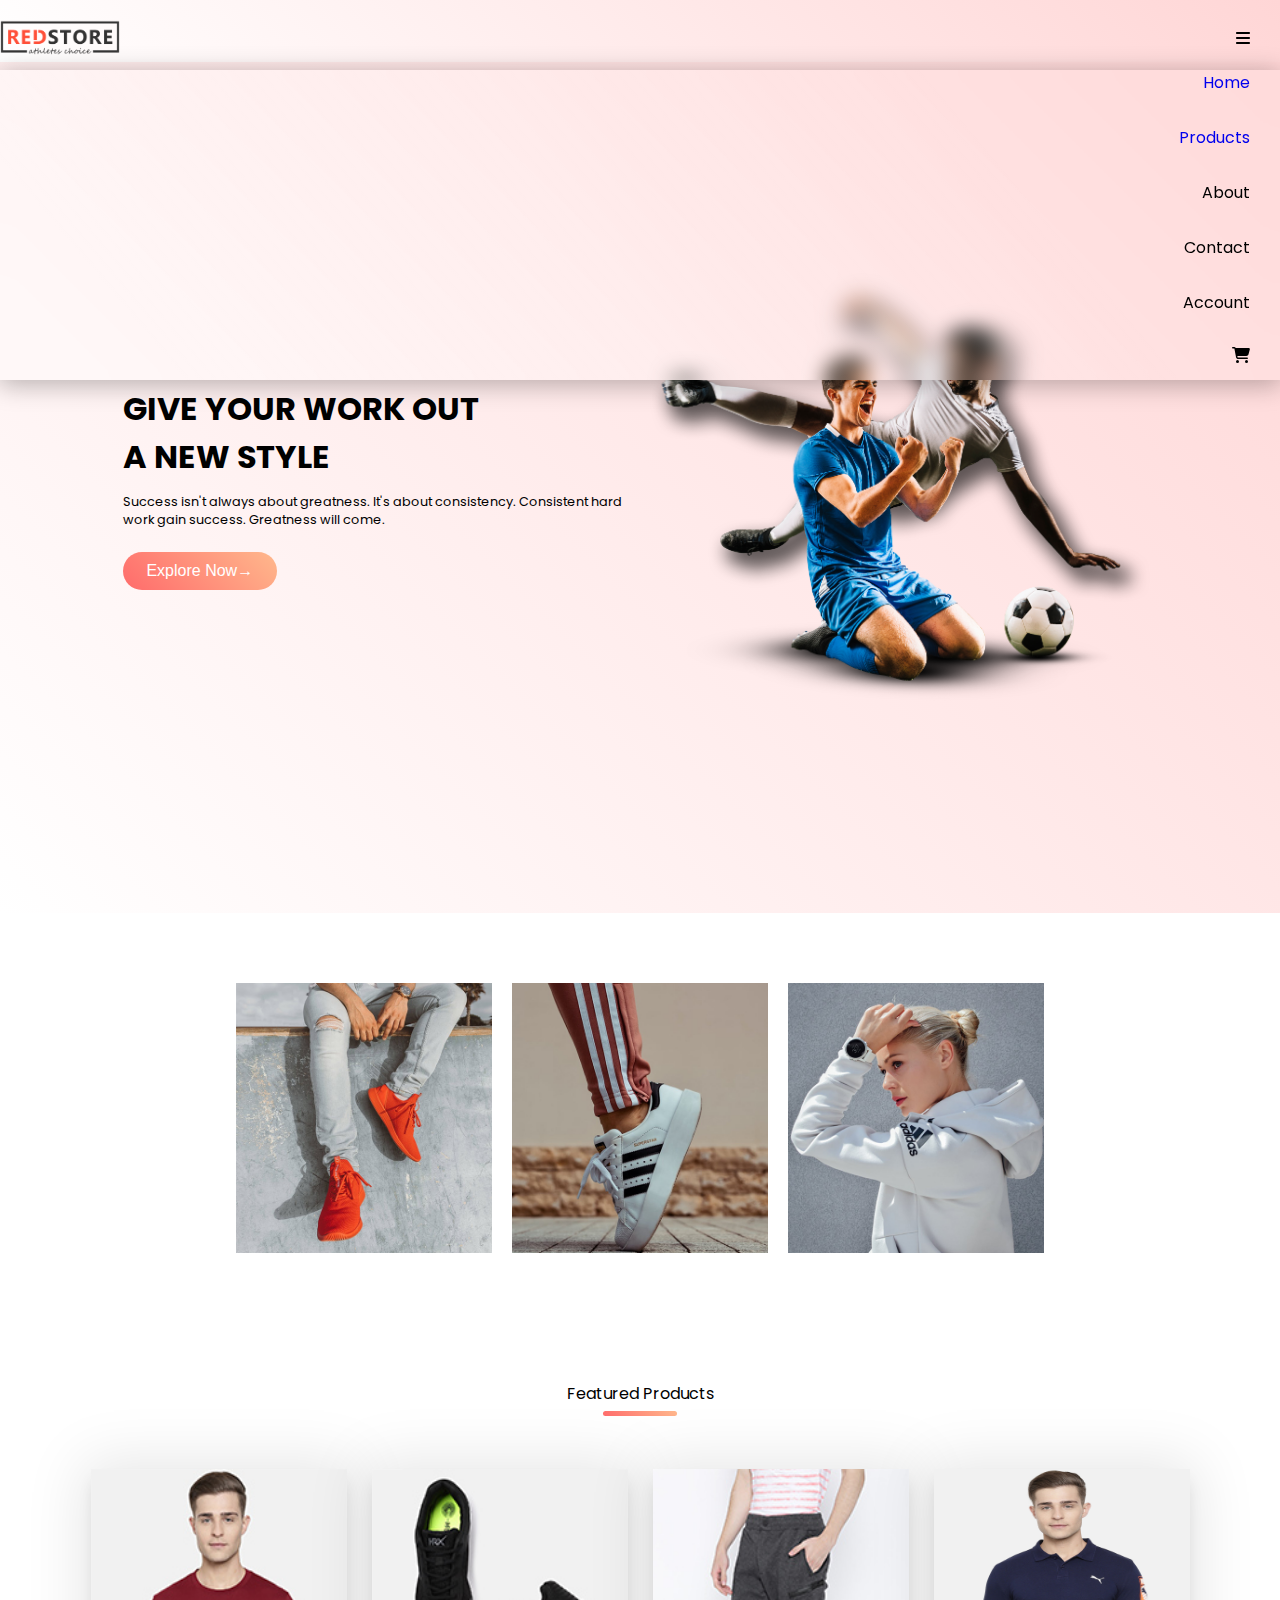
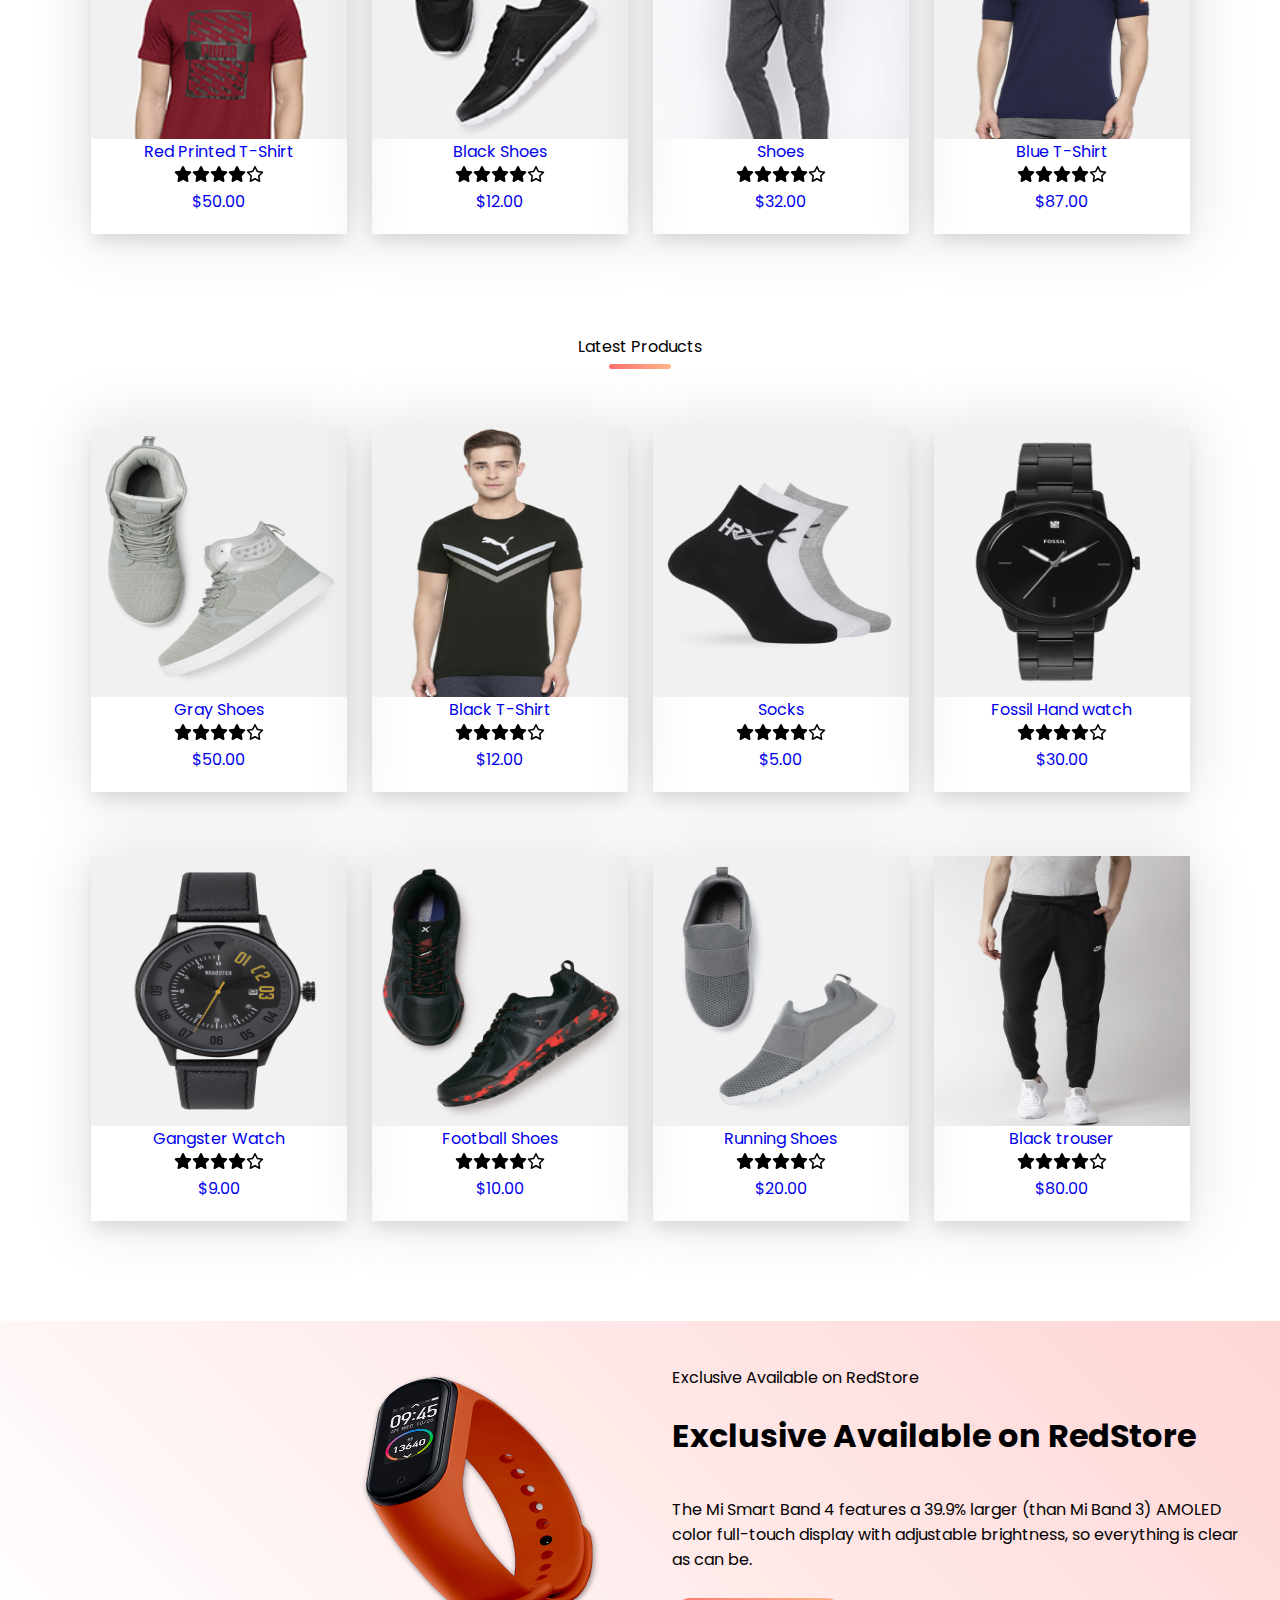
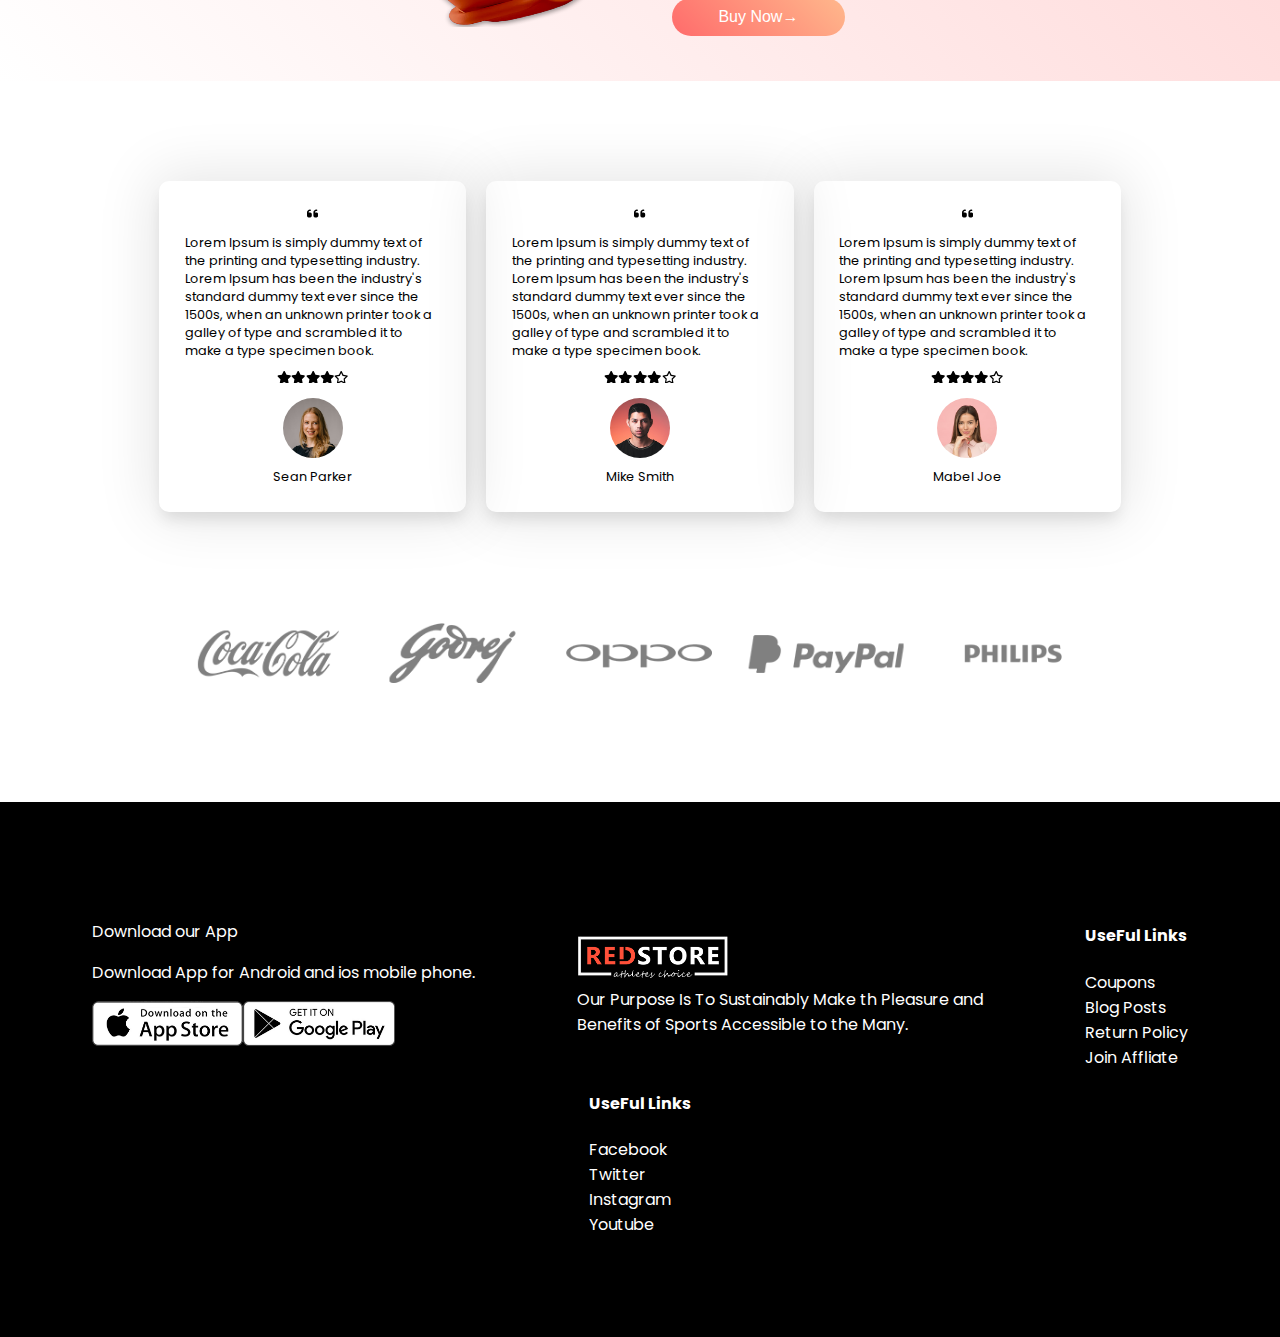
<file: index.html>
<!DOCTYPE html>
<html lang="en">
<head>
    <meta charset="UTF-8">
    <meta name="viewport" content="width=device-width, initial-scale=1.0">
    <title>Red Store</title>
    <link rel="stylesheet" href="style.css">
    <link href="https://fonts.googleapis.com/css2?family=Poppins&display=swap" rel="stylesheet">
    <!-- <link href="https://fonts.googleapis.com/css2?family=Poppins:wght@400;500&display=swap" rel="stylesheet"> -->
</head>
<body>
    <header class="navbar">
        <div ><img src="./img/logo.png" class="logo" /></div>
        <div class="nav_elements my_element ">
            <li>  <a href="index.html" >Home </a></li>
            <li> <a href="second.html" >Products</a></li>
            <li>About</li>
            <li>Contact</li>
            <li>Account</li>
            <li><svg xmlns="http://www.w3.org/2000/svg" height="1em" viewBox="0 0 576 512"><!--! Font Awesome Free 6.4.2 by @fontawesome - https://fontawesome.com License - https://fontawesome.com/license (Commercial License) Copyright 2023 Fonticons, Inc. --><path d="M0 24C0 10.7 10.7 0 24 0H69.5c22 0 41.5 12.8 50.6 32h411c26.3 0 45.5 25 38.6 50.4l-41 152.3c-8.5 31.4-37 53.3-69.5 53.3H170.7l5.4 28.5c2.2 11.3 12.1 19.5 23.6 19.5H488c13.3 0 24 10.7 24 24s-10.7 24-24 24H199.7c-34.6 0-64.3-24.6-70.7-58.5L77.4 54.5c-.7-3.8-4-6.5-7.9-6.5H24C10.7 48 0 37.3 0 24zM128 464a48 48 0 1 1 96 0 48 48 0 1 1 -96 0zm336-48a48 48 0 1 1 0 96 48 48 0 1 1 0-96z"/></svg></li>
        
        </div>
        <div class="bars hidden"><svg xmlns="http://www.w3.org/2000/svg" height="1em" viewBox="0 0 448 512"><!--! Font Awesome Free 6.4.2 by @fontawesome - https://fontawesome.com License - https://fontawesome.com/license (Commercial License) Copyright 2023 Fonticons, Inc. --><path d="M0 96C0 78.3 14.3 64 32 64H416c17.7 0 32 14.3 32 32s-14.3 32-32 32H32C14.3 128 0 113.7 0 96zM0 256c0-17.7 14.3-32 32-32H416c17.7 0 32 14.3 32 32s-14.3 32-32 32H32c-17.7 0-32-14.3-32-32zM448 416c0 17.7-14.3 32-32 32H32c-17.7 0-32-14.3-32-32s14.3-32 32-32H416c17.7 0 32 14.3 32 32z"/></svg></div>


    </header>
    <section class="firstsection">

        <div class="first_section_para_side">
            <div>
                <style>
                    @import url('https://fonts.googleapis.com/css2?family=Poppins:wght@400;500&display=swap');
                </style>
                    GIVE YOUR WORK OUT</div> A NEW STYLE
            <p>Success isn't always about greatness. It's about consistency. Consistent
                 hard work gain success. Greatness will come.</p>
            <button class="btn">Explore Now&rarr;</button>
         </div>

        <div class="first_section_img_side">
                <img src="./img/image1.png" class="first_section_img">
        </div>
       
    </section>

    <section class="second_section">
        <div class="card0">
            <img src="./img/category-1.jpg"/>
        </div>
        <div class="card0">
            <img src="./img/category-2.jpg"/>
        </div>
        <div class="card0">
            <img src="./img/category-3.jpg"/>
        </div>
    </section>

    <section class="third_section">
        <div class="parentofline">Featured Products
            <div class="line"></div>
        </div>
        <div class="third_section_images">
            <div class="card">
                <a href="second.html" class="card0">
                <img src="./img/buy-1.jpg"/>
                <div class="product_name trouser">Red Printed T-Shirt</div>
                <div><svg xmlns="http://www.w3.org/2000/svg" height="1em" viewBox="0 0 576 512"><!--! Font Awesome Free 6.4.2 by @fontawesome - https://fontawesome.com License - https://fontawesome.com/license (Commercial License) Copyright 2023 Fonticons, Inc. --><path d="M316.9 18C311.6 7 300.4 0 288.1 0s-23.4 7-28.8 18L195 150.3 51.4 171.5c-12 1.8-22 10.2-25.7 21.7s-.7 24.2 7.9 32.7L137.8 329 113.2 474.7c-2 12 3 24.2 12.9 31.3s23 8 33.8 2.3l128.3-68.5 128.3 68.5c10.8 5.7 23.9 4.9 33.8-2.3s14.9-19.3 12.9-31.3L438.5 329 542.7 225.9c8.6-8.5 11.7-21.2 7.9-32.7s-13.7-19.9-25.7-21.7L381.2 150.3 316.9 18z"/></svg><svg xmlns="http://www.w3.org/2000/svg" height="1em" viewBox="0 0 576 512"><!--! Font Awesome Free 6.4.2 by @fontawesome - https://fontawesome.com License - https://fontawesome.com/license (Commercial License) Copyright 2023 Fonticons, Inc. --><path d="M316.9 18C311.6 7 300.4 0 288.1 0s-23.4 7-28.8 18L195 150.3 51.4 171.5c-12 1.8-22 10.2-25.7 21.7s-.7 24.2 7.9 32.7L137.8 329 113.2 474.7c-2 12 3 24.2 12.9 31.3s23 8 33.8 2.3l128.3-68.5 128.3 68.5c10.8 5.7 23.9 4.9 33.8-2.3s14.9-19.3 12.9-31.3L438.5 329 542.7 225.9c8.6-8.5 11.7-21.2 7.9-32.7s-13.7-19.9-25.7-21.7L381.2 150.3 316.9 18z"/></svg><svg xmlns="http://www.w3.org/2000/svg" height="1em" viewBox="0 0 576 512"><!--! Font Awesome Free 6.4.2 by @fontawesome - https://fontawesome.com License - https://fontawesome.com/license (Commercial License) Copyright 2023 Fonticons, Inc. --><path d="M316.9 18C311.6 7 300.4 0 288.1 0s-23.4 7-28.8 18L195 150.3 51.4 171.5c-12 1.8-22 10.2-25.7 21.7s-.7 24.2 7.9 32.7L137.8 329 113.2 474.7c-2 12 3 24.2 12.9 31.3s23 8 33.8 2.3l128.3-68.5 128.3 68.5c10.8 5.7 23.9 4.9 33.8-2.3s14.9-19.3 12.9-31.3L438.5 329 542.7 225.9c8.6-8.5 11.7-21.2 7.9-32.7s-13.7-19.9-25.7-21.7L381.2 150.3 316.9 18z"/></svg><svg xmlns="http://www.w3.org/2000/svg" height="1em" viewBox="0 0 576 512"><!--! Font Awesome Free 6.4.2 by @fontawesome - https://fontawesome.com License - https://fontawesome.com/license (Commercial License) Copyright 2023 Fonticons, Inc. --><path d="M316.9 18C311.6 7 300.4 0 288.1 0s-23.4 7-28.8 18L195 150.3 51.4 171.5c-12 1.8-22 10.2-25.7 21.7s-.7 24.2 7.9 32.7L137.8 329 113.2 474.7c-2 12 3 24.2 12.9 31.3s23 8 33.8 2.3l128.3-68.5 128.3 68.5c10.8 5.7 23.9 4.9 33.8-2.3s14.9-19.3 12.9-31.3L438.5 329 542.7 225.9c8.6-8.5 11.7-21.2 7.9-32.7s-13.7-19.9-25.7-21.7L381.2 150.3 316.9 18z"/></svg><svg xmlns="http://www.w3.org/2000/svg" height="1em" viewBox="0 0 576 512"><!--! Font Awesome Free 6.4.2 by @fontawesome - https://fontawesome.com License - https://fontawesome.com/license (Commercial License) Copyright 2023 Fonticons, Inc. --><path d="M287.9 0c9.2 0 17.6 5.2 21.6 13.5l68.6 141.3 153.2 22.6c9 1.3 16.5 7.6 19.3 16.3s.5 18.1-5.9 24.5L433.6 328.4l26.2 155.6c1.5 9-2.2 18.1-9.6 23.5s-17.3 6-25.3 1.7l-137-73.2L151 509.1c-8.1 4.3-17.9 3.7-25.3-1.7s-11.2-14.5-9.7-23.5l26.2-155.6L31.1 218.2c-6.5-6.4-8.7-15.9-5.9-24.5s10.3-14.9 19.3-16.3l153.2-22.6L266.3 13.5C270.4 5.2 278.7 0 287.9 0zm0 79L235.4 187.2c-3.5 7.1-10.2 12.1-18.1 13.3L99 217.9 184.9 303c5.5 5.5 8.1 13.3 6.8 21L171.4 443.7l105.2-56.2c7.1-3.8 15.6-3.8 22.6 0l105.2 56.2L384.2 324.1c-1.3-7.7 1.2-15.5 6.8-21l85.9-85.1L358.6 200.5c-7.8-1.2-14.6-6.1-18.1-13.3L287.9 79z"/></svg></div>
                <div class="id">$50.00</div>
                </a>
            </div>  
            <div class="card">
                <a href="second.html" class="card0">
                <img src="./img/buy-2.jpg"/>
                <div class="product_name trouser">Black Shoes</div>
                <div><svg xmlns="http://www.w3.org/2000/svg" height="1em" viewBox="0 0 576 512"><!--! Font Awesome Free 6.4.2 by @fontawesome - https://fontawesome.com License - https://fontawesome.com/license (Commercial License) Copyright 2023 Fonticons, Inc. --><path d="M316.9 18C311.6 7 300.4 0 288.1 0s-23.4 7-28.8 18L195 150.3 51.4 171.5c-12 1.8-22 10.2-25.7 21.7s-.7 24.2 7.9 32.7L137.8 329 113.2 474.7c-2 12 3 24.2 12.9 31.3s23 8 33.8 2.3l128.3-68.5 128.3 68.5c10.8 5.7 23.9 4.9 33.8-2.3s14.9-19.3 12.9-31.3L438.5 329 542.7 225.9c8.6-8.5 11.7-21.2 7.9-32.7s-13.7-19.9-25.7-21.7L381.2 150.3 316.9 18z"/></svg><svg xmlns="http://www.w3.org/2000/svg" height="1em" viewBox="0 0 576 512"><!--! Font Awesome Free 6.4.2 by @fontawesome - https://fontawesome.com License - https://fontawesome.com/license (Commercial License) Copyright 2023 Fonticons, Inc. --><path d="M316.9 18C311.6 7 300.4 0 288.1 0s-23.4 7-28.8 18L195 150.3 51.4 171.5c-12 1.8-22 10.2-25.7 21.7s-.7 24.2 7.9 32.7L137.8 329 113.2 474.7c-2 12 3 24.2 12.9 31.3s23 8 33.8 2.3l128.3-68.5 128.3 68.5c10.8 5.7 23.9 4.9 33.8-2.3s14.9-19.3 12.9-31.3L438.5 329 542.7 225.9c8.6-8.5 11.7-21.2 7.9-32.7s-13.7-19.9-25.7-21.7L381.2 150.3 316.9 18z"/></svg><svg xmlns="http://www.w3.org/2000/svg" height="1em" viewBox="0 0 576 512"><!--! Font Awesome Free 6.4.2 by @fontawesome - https://fontawesome.com License - https://fontawesome.com/license (Commercial License) Copyright 2023 Fonticons, Inc. --><path d="M316.9 18C311.6 7 300.4 0 288.1 0s-23.4 7-28.8 18L195 150.3 51.4 171.5c-12 1.8-22 10.2-25.7 21.7s-.7 24.2 7.9 32.7L137.8 329 113.2 474.7c-2 12 3 24.2 12.9 31.3s23 8 33.8 2.3l128.3-68.5 128.3 68.5c10.8 5.7 23.9 4.9 33.8-2.3s14.9-19.3 12.9-31.3L438.5 329 542.7 225.9c8.6-8.5 11.7-21.2 7.9-32.7s-13.7-19.9-25.7-21.7L381.2 150.3 316.9 18z"/></svg><svg xmlns="http://www.w3.org/2000/svg" height="1em" viewBox="0 0 576 512"><!--! Font Awesome Free 6.4.2 by @fontawesome - https://fontawesome.com License - https://fontawesome.com/license (Commercial License) Copyright 2023 Fonticons, Inc. --><path d="M316.9 18C311.6 7 300.4 0 288.1 0s-23.4 7-28.8 18L195 150.3 51.4 171.5c-12 1.8-22 10.2-25.7 21.7s-.7 24.2 7.9 32.7L137.8 329 113.2 474.7c-2 12 3 24.2 12.9 31.3s23 8 33.8 2.3l128.3-68.5 128.3 68.5c10.8 5.7 23.9 4.9 33.8-2.3s14.9-19.3 12.9-31.3L438.5 329 542.7 225.9c8.6-8.5 11.7-21.2 7.9-32.7s-13.7-19.9-25.7-21.7L381.2 150.3 316.9 18z"/></svg><svg xmlns="http://www.w3.org/2000/svg" height="1em" viewBox="0 0 576 512"><!--! Font Awesome Free 6.4.2 by @fontawesome - https://fontawesome.com License - https://fontawesome.com/license (Commercial License) Copyright 2023 Fonticons, Inc. --><path d="M287.9 0c9.2 0 17.6 5.2 21.6 13.5l68.6 141.3 153.2 22.6c9 1.3 16.5 7.6 19.3 16.3s.5 18.1-5.9 24.5L433.6 328.4l26.2 155.6c1.5 9-2.2 18.1-9.6 23.5s-17.3 6-25.3 1.7l-137-73.2L151 509.1c-8.1 4.3-17.9 3.7-25.3-1.7s-11.2-14.5-9.7-23.5l26.2-155.6L31.1 218.2c-6.5-6.4-8.7-15.9-5.9-24.5s10.3-14.9 19.3-16.3l153.2-22.6L266.3 13.5C270.4 5.2 278.7 0 287.9 0zm0 79L235.4 187.2c-3.5 7.1-10.2 12.1-18.1 13.3L99 217.9 184.9 303c5.5 5.5 8.1 13.3 6.8 21L171.4 443.7l105.2-56.2c7.1-3.8 15.6-3.8 22.6 0l105.2 56.2L384.2 324.1c-1.3-7.7 1.2-15.5 6.8-21l85.9-85.1L358.6 200.5c-7.8-1.2-14.6-6.1-18.1-13.3L287.9 79z"/></svg></div>
                <div class="id">$12.00</div>
                </a>
            </div>
            <div class="card">
                <a href="second.html" class="card0">
                <img src="./img/buy-3.jpg"/>
                <div class="product_name trouser">Shoes</div>
                <div><svg xmlns="http://www.w3.org/2000/svg" height="1em" viewBox="0 0 576 512"><!--! Font Awesome Free 6.4.2 by @fontawesome - https://fontawesome.com License - https://fontawesome.com/license (Commercial License) Copyright 2023 Fonticons, Inc. --><path d="M316.9 18C311.6 7 300.4 0 288.1 0s-23.4 7-28.8 18L195 150.3 51.4 171.5c-12 1.8-22 10.2-25.7 21.7s-.7 24.2 7.9 32.7L137.8 329 113.2 474.7c-2 12 3 24.2 12.9 31.3s23 8 33.8 2.3l128.3-68.5 128.3 68.5c10.8 5.7 23.9 4.9 33.8-2.3s14.9-19.3 12.9-31.3L438.5 329 542.7 225.9c8.6-8.5 11.7-21.2 7.9-32.7s-13.7-19.9-25.7-21.7L381.2 150.3 316.9 18z"/></svg><svg xmlns="http://www.w3.org/2000/svg" height="1em" viewBox="0 0 576 512"><!--! Font Awesome Free 6.4.2 by @fontawesome - https://fontawesome.com License - https://fontawesome.com/license (Commercial License) Copyright 2023 Fonticons, Inc. --><path d="M316.9 18C311.6 7 300.4 0 288.1 0s-23.4 7-28.8 18L195 150.3 51.4 171.5c-12 1.8-22 10.2-25.7 21.7s-.7 24.2 7.9 32.7L137.8 329 113.2 474.7c-2 12 3 24.2 12.9 31.3s23 8 33.8 2.3l128.3-68.5 128.3 68.5c10.8 5.7 23.9 4.9 33.8-2.3s14.9-19.3 12.9-31.3L438.5 329 542.7 225.9c8.6-8.5 11.7-21.2 7.9-32.7s-13.7-19.9-25.7-21.7L381.2 150.3 316.9 18z"/></svg><svg xmlns="http://www.w3.org/2000/svg" height="1em" viewBox="0 0 576 512"><!--! Font Awesome Free 6.4.2 by @fontawesome - https://fontawesome.com License - https://fontawesome.com/license (Commercial License) Copyright 2023 Fonticons, Inc. --><path d="M316.9 18C311.6 7 300.4 0 288.1 0s-23.4 7-28.8 18L195 150.3 51.4 171.5c-12 1.8-22 10.2-25.7 21.7s-.7 24.2 7.9 32.7L137.8 329 113.2 474.7c-2 12 3 24.2 12.9 31.3s23 8 33.8 2.3l128.3-68.5 128.3 68.5c10.8 5.7 23.9 4.9 33.8-2.3s14.9-19.3 12.9-31.3L438.5 329 542.7 225.9c8.6-8.5 11.7-21.2 7.9-32.7s-13.7-19.9-25.7-21.7L381.2 150.3 316.9 18z"/></svg><svg xmlns="http://www.w3.org/2000/svg" height="1em" viewBox="0 0 576 512"><!--! Font Awesome Free 6.4.2 by @fontawesome - https://fontawesome.com License - https://fontawesome.com/license (Commercial License) Copyright 2023 Fonticons, Inc. --><path d="M316.9 18C311.6 7 300.4 0 288.1 0s-23.4 7-28.8 18L195 150.3 51.4 171.5c-12 1.8-22 10.2-25.7 21.7s-.7 24.2 7.9 32.7L137.8 329 113.2 474.7c-2 12 3 24.2 12.9 31.3s23 8 33.8 2.3l128.3-68.5 128.3 68.5c10.8 5.7 23.9 4.9 33.8-2.3s14.9-19.3 12.9-31.3L438.5 329 542.7 225.9c8.6-8.5 11.7-21.2 7.9-32.7s-13.7-19.9-25.7-21.7L381.2 150.3 316.9 18z"/></svg><svg xmlns="http://www.w3.org/2000/svg" height="1em" viewBox="0 0 576 512"><!--! Font Awesome Free 6.4.2 by @fontawesome - https://fontawesome.com License - https://fontawesome.com/license (Commercial License) Copyright 2023 Fonticons, Inc. --><path d="M287.9 0c9.2 0 17.6 5.2 21.6 13.5l68.6 141.3 153.2 22.6c9 1.3 16.5 7.6 19.3 16.3s.5 18.1-5.9 24.5L433.6 328.4l26.2 155.6c1.5 9-2.2 18.1-9.6 23.5s-17.3 6-25.3 1.7l-137-73.2L151 509.1c-8.1 4.3-17.9 3.7-25.3-1.7s-11.2-14.5-9.7-23.5l26.2-155.6L31.1 218.2c-6.5-6.4-8.7-15.9-5.9-24.5s10.3-14.9 19.3-16.3l153.2-22.6L266.3 13.5C270.4 5.2 278.7 0 287.9 0zm0 79L235.4 187.2c-3.5 7.1-10.2 12.1-18.1 13.3L99 217.9 184.9 303c5.5 5.5 8.1 13.3 6.8 21L171.4 443.7l105.2-56.2c7.1-3.8 15.6-3.8 22.6 0l105.2 56.2L384.2 324.1c-1.3-7.7 1.2-15.5 6.8-21l85.9-85.1L358.6 200.5c-7.8-1.2-14.6-6.1-18.1-13.3L287.9 79z"/></svg></div>
                <div class="id">$32.00</div>
                </a>
            </div>
            <div class="card">
                <a href="second.html" class="card0">
                <img src="./img/product-4.jpg"/>
                <div class="product_name trouser">Blue T-Shirt</div>
                <div><svg xmlns="http://www.w3.org/2000/svg" height="1em" viewBox="0 0 576 512"><!--! Font Awesome Free 6.4.2 by @fontawesome - https://fontawesome.com License - https://fontawesome.com/license (Commercial License) Copyright 2023 Fonticons, Inc. --><path d="M316.9 18C311.6 7 300.4 0 288.1 0s-23.4 7-28.8 18L195 150.3 51.4 171.5c-12 1.8-22 10.2-25.7 21.7s-.7 24.2 7.9 32.7L137.8 329 113.2 474.7c-2 12 3 24.2 12.9 31.3s23 8 33.8 2.3l128.3-68.5 128.3 68.5c10.8 5.7 23.9 4.9 33.8-2.3s14.9-19.3 12.9-31.3L438.5 329 542.7 225.9c8.6-8.5 11.7-21.2 7.9-32.7s-13.7-19.9-25.7-21.7L381.2 150.3 316.9 18z"/></svg><svg xmlns="http://www.w3.org/2000/svg" height="1em" viewBox="0 0 576 512"><!--! Font Awesome Free 6.4.2 by @fontawesome - https://fontawesome.com License - https://fontawesome.com/license (Commercial License) Copyright 2023 Fonticons, Inc. --><path d="M316.9 18C311.6 7 300.4 0 288.1 0s-23.4 7-28.8 18L195 150.3 51.4 171.5c-12 1.8-22 10.2-25.7 21.7s-.7 24.2 7.9 32.7L137.8 329 113.2 474.7c-2 12 3 24.2 12.9 31.3s23 8 33.8 2.3l128.3-68.5 128.3 68.5c10.8 5.7 23.9 4.9 33.8-2.3s14.9-19.3 12.9-31.3L438.5 329 542.7 225.9c8.6-8.5 11.7-21.2 7.9-32.7s-13.7-19.9-25.7-21.7L381.2 150.3 316.9 18z"/></svg><svg xmlns="http://www.w3.org/2000/svg" height="1em" viewBox="0 0 576 512"><!--! Font Awesome Free 6.4.2 by @fontawesome - https://fontawesome.com License - https://fontawesome.com/license (Commercial License) Copyright 2023 Fonticons, Inc. --><path d="M316.9 18C311.6 7 300.4 0 288.1 0s-23.4 7-28.8 18L195 150.3 51.4 171.5c-12 1.8-22 10.2-25.7 21.7s-.7 24.2 7.9 32.7L137.8 329 113.2 474.7c-2 12 3 24.2 12.9 31.3s23 8 33.8 2.3l128.3-68.5 128.3 68.5c10.8 5.7 23.9 4.9 33.8-2.3s14.9-19.3 12.9-31.3L438.5 329 542.7 225.9c8.6-8.5 11.7-21.2 7.9-32.7s-13.7-19.9-25.7-21.7L381.2 150.3 316.9 18z"/></svg><svg xmlns="http://www.w3.org/2000/svg" height="1em" viewBox="0 0 576 512"><!--! Font Awesome Free 6.4.2 by @fontawesome - https://fontawesome.com License - https://fontawesome.com/license (Commercial License) Copyright 2023 Fonticons, Inc. --><path d="M316.9 18C311.6 7 300.4 0 288.1 0s-23.4 7-28.8 18L195 150.3 51.4 171.5c-12 1.8-22 10.2-25.7 21.7s-.7 24.2 7.9 32.7L137.8 329 113.2 474.7c-2 12 3 24.2 12.9 31.3s23 8 33.8 2.3l128.3-68.5 128.3 68.5c10.8 5.7 23.9 4.9 33.8-2.3s14.9-19.3 12.9-31.3L438.5 329 542.7 225.9c8.6-8.5 11.7-21.2 7.9-32.7s-13.7-19.9-25.7-21.7L381.2 150.3 316.9 18z"/></svg><svg xmlns="http://www.w3.org/2000/svg" height="1em" viewBox="0 0 576 512"><!--! Font Awesome Free 6.4.2 by @fontawesome - https://fontawesome.com License - https://fontawesome.com/license (Commercial License) Copyright 2023 Fonticons, Inc. --><path d="M287.9 0c9.2 0 17.6 5.2 21.6 13.5l68.6 141.3 153.2 22.6c9 1.3 16.5 7.6 19.3 16.3s.5 18.1-5.9 24.5L433.6 328.4l26.2 155.6c1.5 9-2.2 18.1-9.6 23.5s-17.3 6-25.3 1.7l-137-73.2L151 509.1c-8.1 4.3-17.9 3.7-25.3-1.7s-11.2-14.5-9.7-23.5l26.2-155.6L31.1 218.2c-6.5-6.4-8.7-15.9-5.9-24.5s10.3-14.9 19.3-16.3l153.2-22.6L266.3 13.5C270.4 5.2 278.7 0 287.9 0zm0 79L235.4 187.2c-3.5 7.1-10.2 12.1-18.1 13.3L99 217.9 184.9 303c5.5 5.5 8.1 13.3 6.8 21L171.4 443.7l105.2-56.2c7.1-3.8 15.6-3.8 22.6 0l105.2 56.2L384.2 324.1c-1.3-7.7 1.2-15.5 6.8-21l85.9-85.1L358.6 200.5c-7.8-1.2-14.6-6.1-18.1-13.3L287.9 79z"/></svg></div>
                <div class="id">$87.00</div>
                </a>
            </div>
        </div>
       
    </section>


    <section class="fourth_section">
        <div class="parentofline">Latest Products
            <div class="line"></div>
        </div>
        <div class="fourth_section_images">
            <div class="card" >
                <a href="second.html" class="card0">
                    <img src="./img/product-5.jpg"/>
                    <div class="product_name trouser">Gray Shoes</div>
                    <div><svg xmlns="http://www.w3.org/2000/svg" height="1em" viewBox="0 0 576 512"><!--! Font Awesome Free 6.4.2 by @fontawesome - https://fontawesome.com License - https://fontawesome.com/license (Commercial License) Copyright 2023 Fonticons, Inc. --><path d="M316.9 18C311.6 7 300.4 0 288.1 0s-23.4 7-28.8 18L195 150.3 51.4 171.5c-12 1.8-22 10.2-25.7 21.7s-.7 24.2 7.9 32.7L137.8 329 113.2 474.7c-2 12 3 24.2 12.9 31.3s23 8 33.8 2.3l128.3-68.5 128.3 68.5c10.8 5.7 23.9 4.9 33.8-2.3s14.9-19.3 12.9-31.3L438.5 329 542.7 225.9c8.6-8.5 11.7-21.2 7.9-32.7s-13.7-19.9-25.7-21.7L381.2 150.3 316.9 18z"/></svg><svg xmlns="http://www.w3.org/2000/svg" height="1em" viewBox="0 0 576 512"><!--! Font Awesome Free 6.4.2 by @fontawesome - https://fontawesome.com License - https://fontawesome.com/license (Commercial License) Copyright 2023 Fonticons, Inc. --><path d="M316.9 18C311.6 7 300.4 0 288.1 0s-23.4 7-28.8 18L195 150.3 51.4 171.5c-12 1.8-22 10.2-25.7 21.7s-.7 24.2 7.9 32.7L137.8 329 113.2 474.7c-2 12 3 24.2 12.9 31.3s23 8 33.8 2.3l128.3-68.5 128.3 68.5c10.8 5.7 23.9 4.9 33.8-2.3s14.9-19.3 12.9-31.3L438.5 329 542.7 225.9c8.6-8.5 11.7-21.2 7.9-32.7s-13.7-19.9-25.7-21.7L381.2 150.3 316.9 18z"/></svg><svg xmlns="http://www.w3.org/2000/svg" height="1em" viewBox="0 0 576 512"><!--! Font Awesome Free 6.4.2 by @fontawesome - https://fontawesome.com License - https://fontawesome.com/license (Commercial License) Copyright 2023 Fonticons, Inc. --><path d="M316.9 18C311.6 7 300.4 0 288.1 0s-23.4 7-28.8 18L195 150.3 51.4 171.5c-12 1.8-22 10.2-25.7 21.7s-.7 24.2 7.9 32.7L137.8 329 113.2 474.7c-2 12 3 24.2 12.9 31.3s23 8 33.8 2.3l128.3-68.5 128.3 68.5c10.8 5.7 23.9 4.9 33.8-2.3s14.9-19.3 12.9-31.3L438.5 329 542.7 225.9c8.6-8.5 11.7-21.2 7.9-32.7s-13.7-19.9-25.7-21.7L381.2 150.3 316.9 18z"/></svg><svg xmlns="http://www.w3.org/2000/svg" height="1em" viewBox="0 0 576 512"><!--! Font Awesome Free 6.4.2 by @fontawesome - https://fontawesome.com License - https://fontawesome.com/license (Commercial License) Copyright 2023 Fonticons, Inc. --><path d="M316.9 18C311.6 7 300.4 0 288.1 0s-23.4 7-28.8 18L195 150.3 51.4 171.5c-12 1.8-22 10.2-25.7 21.7s-.7 24.2 7.9 32.7L137.8 329 113.2 474.7c-2 12 3 24.2 12.9 31.3s23 8 33.8 2.3l128.3-68.5 128.3 68.5c10.8 5.7 23.9 4.9 33.8-2.3s14.9-19.3 12.9-31.3L438.5 329 542.7 225.9c8.6-8.5 11.7-21.2 7.9-32.7s-13.7-19.9-25.7-21.7L381.2 150.3 316.9 18z"/></svg><svg xmlns="http://www.w3.org/2000/svg" height="1em" viewBox="0 0 576 512"><!--! Font Awesome Free 6.4.2 by @fontawesome - https://fontawesome.com License - https://fontawesome.com/license (Commercial License) Copyright 2023 Fonticons, Inc. --><path d="M287.9 0c9.2 0 17.6 5.2 21.6 13.5l68.6 141.3 153.2 22.6c9 1.3 16.5 7.6 19.3 16.3s.5 18.1-5.9 24.5L433.6 328.4l26.2 155.6c1.5 9-2.2 18.1-9.6 23.5s-17.3 6-25.3 1.7l-137-73.2L151 509.1c-8.1 4.3-17.9 3.7-25.3-1.7s-11.2-14.5-9.7-23.5l26.2-155.6L31.1 218.2c-6.5-6.4-8.7-15.9-5.9-24.5s10.3-14.9 19.3-16.3l153.2-22.6L266.3 13.5C270.4 5.2 278.7 0 287.9 0zm0 79L235.4 187.2c-3.5 7.1-10.2 12.1-18.1 13.3L99 217.9 184.9 303c5.5 5.5 8.1 13.3 6.8 21L171.4 443.7l105.2-56.2c7.1-3.8 15.6-3.8 22.6 0l105.2 56.2L384.2 324.1c-1.3-7.7 1.2-15.5 6.8-21l85.9-85.1L358.6 200.5c-7.8-1.2-14.6-6.1-18.1-13.3L287.9 79z"/></svg></div>
                    <div class="id">$50.00</div>
                </a>
            </div>  

            <div class="card">
                <a href="second.html" class="card0">
                    <img src="./img/product-6.jpg"/>
                    <div class="product_name trouser">Black T-Shirt</div>
                    <div><svg xmlns="http://www.w3.org/2000/svg" height="1em" viewBox="0 0 576 512"><!--! Font Awesome Free 6.4.2 by @fontawesome - https://fontawesome.com License - https://fontawesome.com/license (Commercial License) Copyright 2023 Fonticons, Inc. --><path d="M316.9 18C311.6 7 300.4 0 288.1 0s-23.4 7-28.8 18L195 150.3 51.4 171.5c-12 1.8-22 10.2-25.7 21.7s-.7 24.2 7.9 32.7L137.8 329 113.2 474.7c-2 12 3 24.2 12.9 31.3s23 8 33.8 2.3l128.3-68.5 128.3 68.5c10.8 5.7 23.9 4.9 33.8-2.3s14.9-19.3 12.9-31.3L438.5 329 542.7 225.9c8.6-8.5 11.7-21.2 7.9-32.7s-13.7-19.9-25.7-21.7L381.2 150.3 316.9 18z"/></svg><svg xmlns="http://www.w3.org/2000/svg" height="1em" viewBox="0 0 576 512"><!--! Font Awesome Free 6.4.2 by @fontawesome - https://fontawesome.com License - https://fontawesome.com/license (Commercial License) Copyright 2023 Fonticons, Inc. --><path d="M316.9 18C311.6 7 300.4 0 288.1 0s-23.4 7-28.8 18L195 150.3 51.4 171.5c-12 1.8-22 10.2-25.7 21.7s-.7 24.2 7.9 32.7L137.8 329 113.2 474.7c-2 12 3 24.2 12.9 31.3s23 8 33.8 2.3l128.3-68.5 128.3 68.5c10.8 5.7 23.9 4.9 33.8-2.3s14.9-19.3 12.9-31.3L438.5 329 542.7 225.9c8.6-8.5 11.7-21.2 7.9-32.7s-13.7-19.9-25.7-21.7L381.2 150.3 316.9 18z"/></svg><svg xmlns="http://www.w3.org/2000/svg" height="1em" viewBox="0 0 576 512"><!--! Font Awesome Free 6.4.2 by @fontawesome - https://fontawesome.com License - https://fontawesome.com/license (Commercial License) Copyright 2023 Fonticons, Inc. --><path d="M316.9 18C311.6 7 300.4 0 288.1 0s-23.4 7-28.8 18L195 150.3 51.4 171.5c-12 1.8-22 10.2-25.7 21.7s-.7 24.2 7.9 32.7L137.8 329 113.2 474.7c-2 12 3 24.2 12.9 31.3s23 8 33.8 2.3l128.3-68.5 128.3 68.5c10.8 5.7 23.9 4.9 33.8-2.3s14.9-19.3 12.9-31.3L438.5 329 542.7 225.9c8.6-8.5 11.7-21.2 7.9-32.7s-13.7-19.9-25.7-21.7L381.2 150.3 316.9 18z"/></svg><svg xmlns="http://www.w3.org/2000/svg" height="1em" viewBox="0 0 576 512"><!--! Font Awesome Free 6.4.2 by @fontawesome - https://fontawesome.com License - https://fontawesome.com/license (Commercial License) Copyright 2023 Fonticons, Inc. --><path d="M316.9 18C311.6 7 300.4 0 288.1 0s-23.4 7-28.8 18L195 150.3 51.4 171.5c-12 1.8-22 10.2-25.7 21.7s-.7 24.2 7.9 32.7L137.8 329 113.2 474.7c-2 12 3 24.2 12.9 31.3s23 8 33.8 2.3l128.3-68.5 128.3 68.5c10.8 5.7 23.9 4.9 33.8-2.3s14.9-19.3 12.9-31.3L438.5 329 542.7 225.9c8.6-8.5 11.7-21.2 7.9-32.7s-13.7-19.9-25.7-21.7L381.2 150.3 316.9 18z"/></svg><svg xmlns="http://www.w3.org/2000/svg" height="1em" viewBox="0 0 576 512"><!--! Font Awesome Free 6.4.2 by @fontawesome - https://fontawesome.com License - https://fontawesome.com/license (Commercial License) Copyright 2023 Fonticons, Inc. --><path d="M287.9 0c9.2 0 17.6 5.2 21.6 13.5l68.6 141.3 153.2 22.6c9 1.3 16.5 7.6 19.3 16.3s.5 18.1-5.9 24.5L433.6 328.4l26.2 155.6c1.5 9-2.2 18.1-9.6 23.5s-17.3 6-25.3 1.7l-137-73.2L151 509.1c-8.1 4.3-17.9 3.7-25.3-1.7s-11.2-14.5-9.7-23.5l26.2-155.6L31.1 218.2c-6.5-6.4-8.7-15.9-5.9-24.5s10.3-14.9 19.3-16.3l153.2-22.6L266.3 13.5C270.4 5.2 278.7 0 287.9 0zm0 79L235.4 187.2c-3.5 7.1-10.2 12.1-18.1 13.3L99 217.9 184.9 303c5.5 5.5 8.1 13.3 6.8 21L171.4 443.7l105.2-56.2c7.1-3.8 15.6-3.8 22.6 0l105.2 56.2L384.2 324.1c-1.3-7.7 1.2-15.5 6.8-21l85.9-85.1L358.6 200.5c-7.8-1.2-14.6-6.1-18.1-13.3L287.9 79z"/></svg></div>
                    <div class="id">$12.00</div>
                </a>
            </div>

            <div class="card">
                <a href="second.html" class="card0">
                <img src="./img/product-7.jpg"/>
                <div class="product_name trouser">Socks</div>
                <div><svg xmlns="http://www.w3.org/2000/svg" height="1em" viewBox="0 0 576 512"><!--! Font Awesome Free 6.4.2 by @fontawesome - https://fontawesome.com License - https://fontawesome.com/license (Commercial License) Copyright 2023 Fonticons, Inc. --><path d="M316.9 18C311.6 7 300.4 0 288.1 0s-23.4 7-28.8 18L195 150.3 51.4 171.5c-12 1.8-22 10.2-25.7 21.7s-.7 24.2 7.9 32.7L137.8 329 113.2 474.7c-2 12 3 24.2 12.9 31.3s23 8 33.8 2.3l128.3-68.5 128.3 68.5c10.8 5.7 23.9 4.9 33.8-2.3s14.9-19.3 12.9-31.3L438.5 329 542.7 225.9c8.6-8.5 11.7-21.2 7.9-32.7s-13.7-19.9-25.7-21.7L381.2 150.3 316.9 18z"/></svg><svg xmlns="http://www.w3.org/2000/svg" height="1em" viewBox="0 0 576 512"><!--! Font Awesome Free 6.4.2 by @fontawesome - https://fontawesome.com License - https://fontawesome.com/license (Commercial License) Copyright 2023 Fonticons, Inc. --><path d="M316.9 18C311.6 7 300.4 0 288.1 0s-23.4 7-28.8 18L195 150.3 51.4 171.5c-12 1.8-22 10.2-25.7 21.7s-.7 24.2 7.9 32.7L137.8 329 113.2 474.7c-2 12 3 24.2 12.9 31.3s23 8 33.8 2.3l128.3-68.5 128.3 68.5c10.8 5.7 23.9 4.9 33.8-2.3s14.9-19.3 12.9-31.3L438.5 329 542.7 225.9c8.6-8.5 11.7-21.2 7.9-32.7s-13.7-19.9-25.7-21.7L381.2 150.3 316.9 18z"/></svg><svg xmlns="http://www.w3.org/2000/svg" height="1em" viewBox="0 0 576 512"><!--! Font Awesome Free 6.4.2 by @fontawesome - https://fontawesome.com License - https://fontawesome.com/license (Commercial License) Copyright 2023 Fonticons, Inc. --><path d="M316.9 18C311.6 7 300.4 0 288.1 0s-23.4 7-28.8 18L195 150.3 51.4 171.5c-12 1.8-22 10.2-25.7 21.7s-.7 24.2 7.9 32.7L137.8 329 113.2 474.7c-2 12 3 24.2 12.9 31.3s23 8 33.8 2.3l128.3-68.5 128.3 68.5c10.8 5.7 23.9 4.9 33.8-2.3s14.9-19.3 12.9-31.3L438.5 329 542.7 225.9c8.6-8.5 11.7-21.2 7.9-32.7s-13.7-19.9-25.7-21.7L381.2 150.3 316.9 18z"/></svg><svg xmlns="http://www.w3.org/2000/svg" height="1em" viewBox="0 0 576 512"><!--! Font Awesome Free 6.4.2 by @fontawesome - https://fontawesome.com License - https://fontawesome.com/license (Commercial License) Copyright 2023 Fonticons, Inc. --><path d="M316.9 18C311.6 7 300.4 0 288.1 0s-23.4 7-28.8 18L195 150.3 51.4 171.5c-12 1.8-22 10.2-25.7 21.7s-.7 24.2 7.9 32.7L137.8 329 113.2 474.7c-2 12 3 24.2 12.9 31.3s23 8 33.8 2.3l128.3-68.5 128.3 68.5c10.8 5.7 23.9 4.9 33.8-2.3s14.9-19.3 12.9-31.3L438.5 329 542.7 225.9c8.6-8.5 11.7-21.2 7.9-32.7s-13.7-19.9-25.7-21.7L381.2 150.3 316.9 18z"/></svg><svg xmlns="http://www.w3.org/2000/svg" height="1em" viewBox="0 0 576 512"><!--! Font Awesome Free 6.4.2 by @fontawesome - https://fontawesome.com License - https://fontawesome.com/license (Commercial License) Copyright 2023 Fonticons, Inc. --><path d="M287.9 0c9.2 0 17.6 5.2 21.6 13.5l68.6 141.3 153.2 22.6c9 1.3 16.5 7.6 19.3 16.3s.5 18.1-5.9 24.5L433.6 328.4l26.2 155.6c1.5 9-2.2 18.1-9.6 23.5s-17.3 6-25.3 1.7l-137-73.2L151 509.1c-8.1 4.3-17.9 3.7-25.3-1.7s-11.2-14.5-9.7-23.5l26.2-155.6L31.1 218.2c-6.5-6.4-8.7-15.9-5.9-24.5s10.3-14.9 19.3-16.3l153.2-22.6L266.3 13.5C270.4 5.2 278.7 0 287.9 0zm0 79L235.4 187.2c-3.5 7.1-10.2 12.1-18.1 13.3L99 217.9 184.9 303c5.5 5.5 8.1 13.3 6.8 21L171.4 443.7l105.2-56.2c7.1-3.8 15.6-3.8 22.6 0l105.2 56.2L384.2 324.1c-1.3-7.7 1.2-15.5 6.8-21l85.9-85.1L358.6 200.5c-7.8-1.2-14.6-6.1-18.1-13.3L287.9 79z"/></svg></div>
                <div class="id">$5.00</div>
            </a>
            </div>
            <div class="card">
                <a href="second.html" class="card0">
                <img src="./img/product-8.jpg"/>
                <div class="product_name watch">Fossil Hand watch</div>
                <div><svg xmlns="http://www.w3.org/2000/svg" height="1em" viewBox="0 0 576 512"><!--! Font Awesome Free 6.4.2 by @fontawesome - https://fontawesome.com License - https://fontawesome.com/license (Commercial License) Copyright 2023 Fonticons, Inc. --><path d="M316.9 18C311.6 7 300.4 0 288.1 0s-23.4 7-28.8 18L195 150.3 51.4 171.5c-12 1.8-22 10.2-25.7 21.7s-.7 24.2 7.9 32.7L137.8 329 113.2 474.7c-2 12 3 24.2 12.9 31.3s23 8 33.8 2.3l128.3-68.5 128.3 68.5c10.8 5.7 23.9 4.9 33.8-2.3s14.9-19.3 12.9-31.3L438.5 329 542.7 225.9c8.6-8.5 11.7-21.2 7.9-32.7s-13.7-19.9-25.7-21.7L381.2 150.3 316.9 18z"/></svg><svg xmlns="http://www.w3.org/2000/svg" height="1em" viewBox="0 0 576 512"><!--! Font Awesome Free 6.4.2 by @fontawesome - https://fontawesome.com License - https://fontawesome.com/license (Commercial License) Copyright 2023 Fonticons, Inc. --><path d="M316.9 18C311.6 7 300.4 0 288.1 0s-23.4 7-28.8 18L195 150.3 51.4 171.5c-12 1.8-22 10.2-25.7 21.7s-.7 24.2 7.9 32.7L137.8 329 113.2 474.7c-2 12 3 24.2 12.9 31.3s23 8 33.8 2.3l128.3-68.5 128.3 68.5c10.8 5.7 23.9 4.9 33.8-2.3s14.9-19.3 12.9-31.3L438.5 329 542.7 225.9c8.6-8.5 11.7-21.2 7.9-32.7s-13.7-19.9-25.7-21.7L381.2 150.3 316.9 18z"/></svg><svg xmlns="http://www.w3.org/2000/svg" height="1em" viewBox="0 0 576 512"><!--! Font Awesome Free 6.4.2 by @fontawesome - https://fontawesome.com License - https://fontawesome.com/license (Commercial License) Copyright 2023 Fonticons, Inc. --><path d="M316.9 18C311.6 7 300.4 0 288.1 0s-23.4 7-28.8 18L195 150.3 51.4 171.5c-12 1.8-22 10.2-25.7 21.7s-.7 24.2 7.9 32.7L137.8 329 113.2 474.7c-2 12 3 24.2 12.9 31.3s23 8 33.8 2.3l128.3-68.5 128.3 68.5c10.8 5.7 23.9 4.9 33.8-2.3s14.9-19.3 12.9-31.3L438.5 329 542.7 225.9c8.6-8.5 11.7-21.2 7.9-32.7s-13.7-19.9-25.7-21.7L381.2 150.3 316.9 18z"/></svg><svg xmlns="http://www.w3.org/2000/svg" height="1em" viewBox="0 0 576 512"><!--! Font Awesome Free 6.4.2 by @fontawesome - https://fontawesome.com License - https://fontawesome.com/license (Commercial License) Copyright 2023 Fonticons, Inc. --><path d="M316.9 18C311.6 7 300.4 0 288.1 0s-23.4 7-28.8 18L195 150.3 51.4 171.5c-12 1.8-22 10.2-25.7 21.7s-.7 24.2 7.9 32.7L137.8 329 113.2 474.7c-2 12 3 24.2 12.9 31.3s23 8 33.8 2.3l128.3-68.5 128.3 68.5c10.8 5.7 23.9 4.9 33.8-2.3s14.9-19.3 12.9-31.3L438.5 329 542.7 225.9c8.6-8.5 11.7-21.2 7.9-32.7s-13.7-19.9-25.7-21.7L381.2 150.3 316.9 18z"/></svg><svg xmlns="http://www.w3.org/2000/svg" height="1em" viewBox="0 0 576 512"><!--! Font Awesome Free 6.4.2 by @fontawesome - https://fontawesome.com License - https://fontawesome.com/license (Commercial License) Copyright 2023 Fonticons, Inc. --><path d="M287.9 0c9.2 0 17.6 5.2 21.6 13.5l68.6 141.3 153.2 22.6c9 1.3 16.5 7.6 19.3 16.3s.5 18.1-5.9 24.5L433.6 328.4l26.2 155.6c1.5 9-2.2 18.1-9.6 23.5s-17.3 6-25.3 1.7l-137-73.2L151 509.1c-8.1 4.3-17.9 3.7-25.3-1.7s-11.2-14.5-9.7-23.5l26.2-155.6L31.1 218.2c-6.5-6.4-8.7-15.9-5.9-24.5s10.3-14.9 19.3-16.3l153.2-22.6L266.3 13.5C270.4 5.2 278.7 0 287.9 0zm0 79L235.4 187.2c-3.5 7.1-10.2 12.1-18.1 13.3L99 217.9 184.9 303c5.5 5.5 8.1 13.3 6.8 21L171.4 443.7l105.2-56.2c7.1-3.8 15.6-3.8 22.6 0l105.2 56.2L384.2 324.1c-1.3-7.7 1.2-15.5 6.8-21l85.9-85.1L358.6 200.5c-7.8-1.2-14.6-6.1-18.1-13.3L287.9 79z"/></svg></div>
                <div class="id">$30.00</div>
            </a>
            </div>

            <div class="card">
                <a href="second.html" class="card0">
                <img src="./img/product-9.jpg"/>
                <div class="product_name watch">Gangster Watch</div>
                <div><svg xmlns="http://www.w3.org/2000/svg" height="1em" viewBox="0 0 576 512"><!--! Font Awesome Free 6.4.2 by @fontawesome - https://fontawesome.com License - https://fontawesome.com/license (Commercial License) Copyright 2023 Fonticons, Inc. --><path d="M316.9 18C311.6 7 300.4 0 288.1 0s-23.4 7-28.8 18L195 150.3 51.4 171.5c-12 1.8-22 10.2-25.7 21.7s-.7 24.2 7.9 32.7L137.8 329 113.2 474.7c-2 12 3 24.2 12.9 31.3s23 8 33.8 2.3l128.3-68.5 128.3 68.5c10.8 5.7 23.9 4.9 33.8-2.3s14.9-19.3 12.9-31.3L438.5 329 542.7 225.9c8.6-8.5 11.7-21.2 7.9-32.7s-13.7-19.9-25.7-21.7L381.2 150.3 316.9 18z"/></svg><svg xmlns="http://www.w3.org/2000/svg" height="1em" viewBox="0 0 576 512"><!--! Font Awesome Free 6.4.2 by @fontawesome - https://fontawesome.com License - https://fontawesome.com/license (Commercial License) Copyright 2023 Fonticons, Inc. --><path d="M316.9 18C311.6 7 300.4 0 288.1 0s-23.4 7-28.8 18L195 150.3 51.4 171.5c-12 1.8-22 10.2-25.7 21.7s-.7 24.2 7.9 32.7L137.8 329 113.2 474.7c-2 12 3 24.2 12.9 31.3s23 8 33.8 2.3l128.3-68.5 128.3 68.5c10.8 5.7 23.9 4.9 33.8-2.3s14.9-19.3 12.9-31.3L438.5 329 542.7 225.9c8.6-8.5 11.7-21.2 7.9-32.7s-13.7-19.9-25.7-21.7L381.2 150.3 316.9 18z"/></svg><svg xmlns="http://www.w3.org/2000/svg" height="1em" viewBox="0 0 576 512"><!--! Font Awesome Free 6.4.2 by @fontawesome - https://fontawesome.com License - https://fontawesome.com/license (Commercial License) Copyright 2023 Fonticons, Inc. --><path d="M316.9 18C311.6 7 300.4 0 288.1 0s-23.4 7-28.8 18L195 150.3 51.4 171.5c-12 1.8-22 10.2-25.7 21.7s-.7 24.2 7.9 32.7L137.8 329 113.2 474.7c-2 12 3 24.2 12.9 31.3s23 8 33.8 2.3l128.3-68.5 128.3 68.5c10.8 5.7 23.9 4.9 33.8-2.3s14.9-19.3 12.9-31.3L438.5 329 542.7 225.9c8.6-8.5 11.7-21.2 7.9-32.7s-13.7-19.9-25.7-21.7L381.2 150.3 316.9 18z"/></svg><svg xmlns="http://www.w3.org/2000/svg" height="1em" viewBox="0 0 576 512"><!--! Font Awesome Free 6.4.2 by @fontawesome - https://fontawesome.com License - https://fontawesome.com/license (Commercial License) Copyright 2023 Fonticons, Inc. --><path d="M316.9 18C311.6 7 300.4 0 288.1 0s-23.4 7-28.8 18L195 150.3 51.4 171.5c-12 1.8-22 10.2-25.7 21.7s-.7 24.2 7.9 32.7L137.8 329 113.2 474.7c-2 12 3 24.2 12.9 31.3s23 8 33.8 2.3l128.3-68.5 128.3 68.5c10.8 5.7 23.9 4.9 33.8-2.3s14.9-19.3 12.9-31.3L438.5 329 542.7 225.9c8.6-8.5 11.7-21.2 7.9-32.7s-13.7-19.9-25.7-21.7L381.2 150.3 316.9 18z"/></svg><svg xmlns="http://www.w3.org/2000/svg" height="1em" viewBox="0 0 576 512"><!--! Font Awesome Free 6.4.2 by @fontawesome - https://fontawesome.com License - https://fontawesome.com/license (Commercial License) Copyright 2023 Fonticons, Inc. --><path d="M287.9 0c9.2 0 17.6 5.2 21.6 13.5l68.6 141.3 153.2 22.6c9 1.3 16.5 7.6 19.3 16.3s.5 18.1-5.9 24.5L433.6 328.4l26.2 155.6c1.5 9-2.2 18.1-9.6 23.5s-17.3 6-25.3 1.7l-137-73.2L151 509.1c-8.1 4.3-17.9 3.7-25.3-1.7s-11.2-14.5-9.7-23.5l26.2-155.6L31.1 218.2c-6.5-6.4-8.7-15.9-5.9-24.5s10.3-14.9 19.3-16.3l153.2-22.6L266.3 13.5C270.4 5.2 278.7 0 287.9 0zm0 79L235.4 187.2c-3.5 7.1-10.2 12.1-18.1 13.3L99 217.9 184.9 303c5.5 5.5 8.1 13.3 6.8 21L171.4 443.7l105.2-56.2c7.1-3.8 15.6-3.8 22.6 0l105.2 56.2L384.2 324.1c-1.3-7.7 1.2-15.5 6.8-21l85.9-85.1L358.6 200.5c-7.8-1.2-14.6-6.1-18.1-13.3L287.9 79z"/></svg></div>
                <div class="id">$9.00</div>
            </a>
            </div>

            <div class="card">
                <a href="second.html" class="card0">
                <img src="./img/product-10.jpg"/>
                <div class="product_name trouser">Football Shoes</div>
                <div><svg xmlns="http://www.w3.org/2000/svg" height="1em" viewBox="0 0 576 512"><!--! Font Awesome Free 6.4.2 by @fontawesome - https://fontawesome.com License - https://fontawesome.com/license (Commercial License) Copyright 2023 Fonticons, Inc. --><path d="M316.9 18C311.6 7 300.4 0 288.1 0s-23.4 7-28.8 18L195 150.3 51.4 171.5c-12 1.8-22 10.2-25.7 21.7s-.7 24.2 7.9 32.7L137.8 329 113.2 474.7c-2 12 3 24.2 12.9 31.3s23 8 33.8 2.3l128.3-68.5 128.3 68.5c10.8 5.7 23.9 4.9 33.8-2.3s14.9-19.3 12.9-31.3L438.5 329 542.7 225.9c8.6-8.5 11.7-21.2 7.9-32.7s-13.7-19.9-25.7-21.7L381.2 150.3 316.9 18z"/></svg><svg xmlns="http://www.w3.org/2000/svg" height="1em" viewBox="0 0 576 512"><!--! Font Awesome Free 6.4.2 by @fontawesome - https://fontawesome.com License - https://fontawesome.com/license (Commercial License) Copyright 2023 Fonticons, Inc. --><path d="M316.9 18C311.6 7 300.4 0 288.1 0s-23.4 7-28.8 18L195 150.3 51.4 171.5c-12 1.8-22 10.2-25.7 21.7s-.7 24.2 7.9 32.7L137.8 329 113.2 474.7c-2 12 3 24.2 12.9 31.3s23 8 33.8 2.3l128.3-68.5 128.3 68.5c10.8 5.7 23.9 4.9 33.8-2.3s14.9-19.3 12.9-31.3L438.5 329 542.7 225.9c8.6-8.5 11.7-21.2 7.9-32.7s-13.7-19.9-25.7-21.7L381.2 150.3 316.9 18z"/></svg><svg xmlns="http://www.w3.org/2000/svg" height="1em" viewBox="0 0 576 512"><!--! Font Awesome Free 6.4.2 by @fontawesome - https://fontawesome.com License - https://fontawesome.com/license (Commercial License) Copyright 2023 Fonticons, Inc. --><path d="M316.9 18C311.6 7 300.4 0 288.1 0s-23.4 7-28.8 18L195 150.3 51.4 171.5c-12 1.8-22 10.2-25.7 21.7s-.7 24.2 7.9 32.7L137.8 329 113.2 474.7c-2 12 3 24.2 12.9 31.3s23 8 33.8 2.3l128.3-68.5 128.3 68.5c10.8 5.7 23.9 4.9 33.8-2.3s14.9-19.3 12.9-31.3L438.5 329 542.7 225.9c8.6-8.5 11.7-21.2 7.9-32.7s-13.7-19.9-25.7-21.7L381.2 150.3 316.9 18z"/></svg><svg xmlns="http://www.w3.org/2000/svg" height="1em" viewBox="0 0 576 512"><!--! Font Awesome Free 6.4.2 by @fontawesome - https://fontawesome.com License - https://fontawesome.com/license (Commercial License) Copyright 2023 Fonticons, Inc. --><path d="M316.9 18C311.6 7 300.4 0 288.1 0s-23.4 7-28.8 18L195 150.3 51.4 171.5c-12 1.8-22 10.2-25.7 21.7s-.7 24.2 7.9 32.7L137.8 329 113.2 474.7c-2 12 3 24.2 12.9 31.3s23 8 33.8 2.3l128.3-68.5 128.3 68.5c10.8 5.7 23.9 4.9 33.8-2.3s14.9-19.3 12.9-31.3L438.5 329 542.7 225.9c8.6-8.5 11.7-21.2 7.9-32.7s-13.7-19.9-25.7-21.7L381.2 150.3 316.9 18z"/></svg><svg xmlns="http://www.w3.org/2000/svg" height="1em" viewBox="0 0 576 512"><!--! Font Awesome Free 6.4.2 by @fontawesome - https://fontawesome.com License - https://fontawesome.com/license (Commercial License) Copyright 2023 Fonticons, Inc. --><path d="M287.9 0c9.2 0 17.6 5.2 21.6 13.5l68.6 141.3 153.2 22.6c9 1.3 16.5 7.6 19.3 16.3s.5 18.1-5.9 24.5L433.6 328.4l26.2 155.6c1.5 9-2.2 18.1-9.6 23.5s-17.3 6-25.3 1.7l-137-73.2L151 509.1c-8.1 4.3-17.9 3.7-25.3-1.7s-11.2-14.5-9.7-23.5l26.2-155.6L31.1 218.2c-6.5-6.4-8.7-15.9-5.9-24.5s10.3-14.9 19.3-16.3l153.2-22.6L266.3 13.5C270.4 5.2 278.7 0 287.9 0zm0 79L235.4 187.2c-3.5 7.1-10.2 12.1-18.1 13.3L99 217.9 184.9 303c5.5 5.5 8.1 13.3 6.8 21L171.4 443.7l105.2-56.2c7.1-3.8 15.6-3.8 22.6 0l105.2 56.2L384.2 324.1c-1.3-7.7 1.2-15.5 6.8-21l85.9-85.1L358.6 200.5c-7.8-1.2-14.6-6.1-18.1-13.3L287.9 79z"/></svg></div>
                <div class="id">$10.00</div>
            </a>
            </div>

            <div class="card">
                <a href="second.html"class="card0">
                <img src="./img/product-11.jpg"/>
                <div class="product_name trouser">Running Shoes</div>
                <div><svg xmlns="http://www.w3.org/2000/svg" height="1em" viewBox="0 0 576 512"><!--! Font Awesome Free 6.4.2 by @fontawesome - https://fontawesome.com License - https://fontawesome.com/license (Commercial License) Copyright 2023 Fonticons, Inc. --><path d="M316.9 18C311.6 7 300.4 0 288.1 0s-23.4 7-28.8 18L195 150.3 51.4 171.5c-12 1.8-22 10.2-25.7 21.7s-.7 24.2 7.9 32.7L137.8 329 113.2 474.7c-2 12 3 24.2 12.9 31.3s23 8 33.8 2.3l128.3-68.5 128.3 68.5c10.8 5.7 23.9 4.9 33.8-2.3s14.9-19.3 12.9-31.3L438.5 329 542.7 225.9c8.6-8.5 11.7-21.2 7.9-32.7s-13.7-19.9-25.7-21.7L381.2 150.3 316.9 18z"/></svg><svg xmlns="http://www.w3.org/2000/svg" height="1em" viewBox="0 0 576 512"><!--! Font Awesome Free 6.4.2 by @fontawesome - https://fontawesome.com License - https://fontawesome.com/license (Commercial License) Copyright 2023 Fonticons, Inc. --><path d="M316.9 18C311.6 7 300.4 0 288.1 0s-23.4 7-28.8 18L195 150.3 51.4 171.5c-12 1.8-22 10.2-25.7 21.7s-.7 24.2 7.9 32.7L137.8 329 113.2 474.7c-2 12 3 24.2 12.9 31.3s23 8 33.8 2.3l128.3-68.5 128.3 68.5c10.8 5.7 23.9 4.9 33.8-2.3s14.9-19.3 12.9-31.3L438.5 329 542.7 225.9c8.6-8.5 11.7-21.2 7.9-32.7s-13.7-19.9-25.7-21.7L381.2 150.3 316.9 18z"/></svg><svg xmlns="http://www.w3.org/2000/svg" height="1em" viewBox="0 0 576 512"><!--! Font Awesome Free 6.4.2 by @fontawesome - https://fontawesome.com License - https://fontawesome.com/license (Commercial License) Copyright 2023 Fonticons, Inc. --><path d="M316.9 18C311.6 7 300.4 0 288.1 0s-23.4 7-28.8 18L195 150.3 51.4 171.5c-12 1.8-22 10.2-25.7 21.7s-.7 24.2 7.9 32.7L137.8 329 113.2 474.7c-2 12 3 24.2 12.9 31.3s23 8 33.8 2.3l128.3-68.5 128.3 68.5c10.8 5.7 23.9 4.9 33.8-2.3s14.9-19.3 12.9-31.3L438.5 329 542.7 225.9c8.6-8.5 11.7-21.2 7.9-32.7s-13.7-19.9-25.7-21.7L381.2 150.3 316.9 18z"/></svg><svg xmlns="http://www.w3.org/2000/svg" height="1em" viewBox="0 0 576 512"><!--! Font Awesome Free 6.4.2 by @fontawesome - https://fontawesome.com License - https://fontawesome.com/license (Commercial License) Copyright 2023 Fonticons, Inc. --><path d="M316.9 18C311.6 7 300.4 0 288.1 0s-23.4 7-28.8 18L195 150.3 51.4 171.5c-12 1.8-22 10.2-25.7 21.7s-.7 24.2 7.9 32.7L137.8 329 113.2 474.7c-2 12 3 24.2 12.9 31.3s23 8 33.8 2.3l128.3-68.5 128.3 68.5c10.8 5.7 23.9 4.9 33.8-2.3s14.9-19.3 12.9-31.3L438.5 329 542.7 225.9c8.6-8.5 11.7-21.2 7.9-32.7s-13.7-19.9-25.7-21.7L381.2 150.3 316.9 18z"/></svg><svg xmlns="http://www.w3.org/2000/svg" height="1em" viewBox="0 0 576 512"><!--! Font Awesome Free 6.4.2 by @fontawesome - https://fontawesome.com License - https://fontawesome.com/license (Commercial License) Copyright 2023 Fonticons, Inc. --><path d="M287.9 0c9.2 0 17.6 5.2 21.6 13.5l68.6 141.3 153.2 22.6c9 1.3 16.5 7.6 19.3 16.3s.5 18.1-5.9 24.5L433.6 328.4l26.2 155.6c1.5 9-2.2 18.1-9.6 23.5s-17.3 6-25.3 1.7l-137-73.2L151 509.1c-8.1 4.3-17.9 3.7-25.3-1.7s-11.2-14.5-9.7-23.5l26.2-155.6L31.1 218.2c-6.5-6.4-8.7-15.9-5.9-24.5s10.3-14.9 19.3-16.3l153.2-22.6L266.3 13.5C270.4 5.2 278.7 0 287.9 0zm0 79L235.4 187.2c-3.5 7.1-10.2 12.1-18.1 13.3L99 217.9 184.9 303c5.5 5.5 8.1 13.3 6.8 21L171.4 443.7l105.2-56.2c7.1-3.8 15.6-3.8 22.6 0l105.2 56.2L384.2 324.1c-1.3-7.7 1.2-15.5 6.8-21l85.9-85.1L358.6 200.5c-7.8-1.2-14.6-6.1-18.1-13.3L287.9 79z"/></svg></div>
                <div class="id">$20.00</div>
            </a>
            </div>

            <div class="card">
                <a href="second.html" class="card0">
                <img src="./img/product-12.jpg"/>
                <div class="product_name trouser">Black trouser</div>
                <div><svg xmlns="http://www.w3.org/2000/svg" height="1em" viewBox="0 0 576 512"><!--! Font Awesome Free 6.4.2 by @fontawesome - https://fontawesome.com License - https://fontawesome.com/license (Commercial License) Copyright 2023 Fonticons, Inc. --><path d="M316.9 18C311.6 7 300.4 0 288.1 0s-23.4 7-28.8 18L195 150.3 51.4 171.5c-12 1.8-22 10.2-25.7 21.7s-.7 24.2 7.9 32.7L137.8 329 113.2 474.7c-2 12 3 24.2 12.9 31.3s23 8 33.8 2.3l128.3-68.5 128.3 68.5c10.8 5.7 23.9 4.9 33.8-2.3s14.9-19.3 12.9-31.3L438.5 329 542.7 225.9c8.6-8.5 11.7-21.2 7.9-32.7s-13.7-19.9-25.7-21.7L381.2 150.3 316.9 18z"/></svg><svg xmlns="http://www.w3.org/2000/svg" height="1em" viewBox="0 0 576 512"><!--! Font Awesome Free 6.4.2 by @fontawesome - https://fontawesome.com License - https://fontawesome.com/license (Commercial License) Copyright 2023 Fonticons, Inc. --><path d="M316.9 18C311.6 7 300.4 0 288.1 0s-23.4 7-28.8 18L195 150.3 51.4 171.5c-12 1.8-22 10.2-25.7 21.7s-.7 24.2 7.9 32.7L137.8 329 113.2 474.7c-2 12 3 24.2 12.9 31.3s23 8 33.8 2.3l128.3-68.5 128.3 68.5c10.8 5.7 23.9 4.9 33.8-2.3s14.9-19.3 12.9-31.3L438.5 329 542.7 225.9c8.6-8.5 11.7-21.2 7.9-32.7s-13.7-19.9-25.7-21.7L381.2 150.3 316.9 18z"/></svg><svg xmlns="http://www.w3.org/2000/svg" height="1em" viewBox="0 0 576 512"><!--! Font Awesome Free 6.4.2 by @fontawesome - https://fontawesome.com License - https://fontawesome.com/license (Commercial License) Copyright 2023 Fonticons, Inc. --><path d="M316.9 18C311.6 7 300.4 0 288.1 0s-23.4 7-28.8 18L195 150.3 51.4 171.5c-12 1.8-22 10.2-25.7 21.7s-.7 24.2 7.9 32.7L137.8 329 113.2 474.7c-2 12 3 24.2 12.9 31.3s23 8 33.8 2.3l128.3-68.5 128.3 68.5c10.8 5.7 23.9 4.9 33.8-2.3s14.9-19.3 12.9-31.3L438.5 329 542.7 225.9c8.6-8.5 11.7-21.2 7.9-32.7s-13.7-19.9-25.7-21.7L381.2 150.3 316.9 18z"/></svg><svg xmlns="http://www.w3.org/2000/svg" height="1em" viewBox="0 0 576 512"><!--! Font Awesome Free 6.4.2 by @fontawesome - https://fontawesome.com License - https://fontawesome.com/license (Commercial License) Copyright 2023 Fonticons, Inc. --><path d="M316.9 18C311.6 7 300.4 0 288.1 0s-23.4 7-28.8 18L195 150.3 51.4 171.5c-12 1.8-22 10.2-25.7 21.7s-.7 24.2 7.9 32.7L137.8 329 113.2 474.7c-2 12 3 24.2 12.9 31.3s23 8 33.8 2.3l128.3-68.5 128.3 68.5c10.8 5.7 23.9 4.9 33.8-2.3s14.9-19.3 12.9-31.3L438.5 329 542.7 225.9c8.6-8.5 11.7-21.2 7.9-32.7s-13.7-19.9-25.7-21.7L381.2 150.3 316.9 18z"/></svg><svg xmlns="http://www.w3.org/2000/svg" height="1em" viewBox="0 0 576 512"><!--! Font Awesome Free 6.4.2 by @fontawesome - https://fontawesome.com License - https://fontawesome.com/license (Commercial License) Copyright 2023 Fonticons, Inc. --><path d="M287.9 0c9.2 0 17.6 5.2 21.6 13.5l68.6 141.3 153.2 22.6c9 1.3 16.5 7.6 19.3 16.3s.5 18.1-5.9 24.5L433.6 328.4l26.2 155.6c1.5 9-2.2 18.1-9.6 23.5s-17.3 6-25.3 1.7l-137-73.2L151 509.1c-8.1 4.3-17.9 3.7-25.3-1.7s-11.2-14.5-9.7-23.5l26.2-155.6L31.1 218.2c-6.5-6.4-8.7-15.9-5.9-24.5s10.3-14.9 19.3-16.3l153.2-22.6L266.3 13.5C270.4 5.2 278.7 0 287.9 0zm0 79L235.4 187.2c-3.5 7.1-10.2 12.1-18.1 13.3L99 217.9 184.9 303c5.5 5.5 8.1 13.3 6.8 21L171.4 443.7l105.2-56.2c7.1-3.8 15.6-3.8 22.6 0l105.2 56.2L384.2 324.1c-1.3-7.7 1.2-15.5 6.8-21l85.9-85.1L358.6 200.5c-7.8-1.2-14.6-6.1-18.1-13.3L287.9 79z"/></svg></div>
                <div class="id">$80.00</div>
            </a>
            </div>
            
        </div>
       
    </section>

    <section class="fifth_section">
        <div class="clock_img">
            <img src="./img/exclusive.png">
        </div>
        <div class="fifth_section_para_side">
            <div>Exclusive Available on RedStore</div>
            <h1>Exclusive Available on RedStore</h1>
            <p>The Mi Smart Band 4 features a 39.9% larger (than Mi Band 3) AMOLED color full-touch display with adjustable brightness, so everything is clear as can be.</p>
            <button class="btn">Buy Now&rarr;</button>
        </div>
    </section>

    <section class="sixth_section">
        <div class="box card0">
            <div><svg xmlns="http://www.w3.org/2000/svg" height="1em" viewBox="0 0 448 512"><!--! Font Awesome Free 6.4.2 by @fontawesome - https://fontawesome.com License - https://fontawesome.com/license (Commercial License) Copyright 2023 Fonticons, Inc. --><path d="M0 216C0 149.7 53.7 96 120 96h8c17.7 0 32 14.3 32 32s-14.3 32-32 32h-8c-30.9 0-56 25.1-56 56v8h64c35.3 0 64 28.7 64 64v64c0 35.3-28.7 64-64 64H64c-35.3 0-64-28.7-64-64V320 288 216zm256 0c0-66.3 53.7-120 120-120h8c17.7 0 32 14.3 32 32s-14.3 32-32 32h-8c-30.9 0-56 25.1-56 56v8h64c35.3 0 64 28.7 64 64v64c0 35.3-28.7 64-64 64H320c-35.3 0-64-28.7-64-64V320 288 216z"/></svg></div>
            <div>Lorem Ipsum is simply dummy text of the printing and typesetting industry. Lorem Ipsum has been the industry's standard dummy text ever since the 1500s, when an unknown printer took a galley of type and scrambled it to make a type specimen book.</div>
            <div><svg xmlns="http://www.w3.org/2000/svg" height="1em" viewBox="0 0 576 512"><!--! Font Awesome Free 6.4.2 by @fontawesome - https://fontawesome.com License - https://fontawesome.com/license (Commercial License) Copyright 2023 Fonticons, Inc. --><path d="M316.9 18C311.6 7 300.4 0 288.1 0s-23.4 7-28.8 18L195 150.3 51.4 171.5c-12 1.8-22 10.2-25.7 21.7s-.7 24.2 7.9 32.7L137.8 329 113.2 474.7c-2 12 3 24.2 12.9 31.3s23 8 33.8 2.3l128.3-68.5 128.3 68.5c10.8 5.7 23.9 4.9 33.8-2.3s14.9-19.3 12.9-31.3L438.5 329 542.7 225.9c8.6-8.5 11.7-21.2 7.9-32.7s-13.7-19.9-25.7-21.7L381.2 150.3 316.9 18z"/></svg><svg xmlns="http://www.w3.org/2000/svg" height="1em" viewBox="0 0 576 512"><!--! Font Awesome Free 6.4.2 by @fontawesome - https://fontawesome.com License - https://fontawesome.com/license (Commercial License) Copyright 2023 Fonticons, Inc. --><path d="M316.9 18C311.6 7 300.4 0 288.1 0s-23.4 7-28.8 18L195 150.3 51.4 171.5c-12 1.8-22 10.2-25.7 21.7s-.7 24.2 7.9 32.7L137.8 329 113.2 474.7c-2 12 3 24.2 12.9 31.3s23 8 33.8 2.3l128.3-68.5 128.3 68.5c10.8 5.7 23.9 4.9 33.8-2.3s14.9-19.3 12.9-31.3L438.5 329 542.7 225.9c8.6-8.5 11.7-21.2 7.9-32.7s-13.7-19.9-25.7-21.7L381.2 150.3 316.9 18z"/></svg><svg xmlns="http://www.w3.org/2000/svg" height="1em" viewBox="0 0 576 512"><!--! Font Awesome Free 6.4.2 by @fontawesome - https://fontawesome.com License - https://fontawesome.com/license (Commercial License) Copyright 2023 Fonticons, Inc. --><path d="M316.9 18C311.6 7 300.4 0 288.1 0s-23.4 7-28.8 18L195 150.3 51.4 171.5c-12 1.8-22 10.2-25.7 21.7s-.7 24.2 7.9 32.7L137.8 329 113.2 474.7c-2 12 3 24.2 12.9 31.3s23 8 33.8 2.3l128.3-68.5 128.3 68.5c10.8 5.7 23.9 4.9 33.8-2.3s14.9-19.3 12.9-31.3L438.5 329 542.7 225.9c8.6-8.5 11.7-21.2 7.9-32.7s-13.7-19.9-25.7-21.7L381.2 150.3 316.9 18z"/></svg><svg xmlns="http://www.w3.org/2000/svg" height="1em" viewBox="0 0 576 512"><!--! Font Awesome Free 6.4.2 by @fontawesome - https://fontawesome.com License - https://fontawesome.com/license (Commercial License) Copyright 2023 Fonticons, Inc. --><path d="M316.9 18C311.6 7 300.4 0 288.1 0s-23.4 7-28.8 18L195 150.3 51.4 171.5c-12 1.8-22 10.2-25.7 21.7s-.7 24.2 7.9 32.7L137.8 329 113.2 474.7c-2 12 3 24.2 12.9 31.3s23 8 33.8 2.3l128.3-68.5 128.3 68.5c10.8 5.7 23.9 4.9 33.8-2.3s14.9-19.3 12.9-31.3L438.5 329 542.7 225.9c8.6-8.5 11.7-21.2 7.9-32.7s-13.7-19.9-25.7-21.7L381.2 150.3 316.9 18z"/></svg><svg xmlns="http://www.w3.org/2000/svg" height="1em" viewBox="0 0 576 512"><!--! Font Awesome Free 6.4.2 by @fontawesome - https://fontawesome.com License - https://fontawesome.com/license (Commercial License) Copyright 2023 Fonticons, Inc. --><path d="M287.9 0c9.2 0 17.6 5.2 21.6 13.5l68.6 141.3 153.2 22.6c9 1.3 16.5 7.6 19.3 16.3s.5 18.1-5.9 24.5L433.6 328.4l26.2 155.6c1.5 9-2.2 18.1-9.6 23.5s-17.3 6-25.3 1.7l-137-73.2L151 509.1c-8.1 4.3-17.9 3.7-25.3-1.7s-11.2-14.5-9.7-23.5l26.2-155.6L31.1 218.2c-6.5-6.4-8.7-15.9-5.9-24.5s10.3-14.9 19.3-16.3l153.2-22.6L266.3 13.5C270.4 5.2 278.7 0 287.9 0zm0 79L235.4 187.2c-3.5 7.1-10.2 12.1-18.1 13.3L99 217.9 184.9 303c5.5 5.5 8.1 13.3 6.8 21L171.4 443.7l105.2-56.2c7.1-3.8 15.6-3.8 22.6 0l105.2 56.2L384.2 324.1c-1.3-7.7 1.2-15.5 6.8-21l85.9-85.1L358.6 200.5c-7.8-1.2-14.6-6.1-18.1-13.3L287.9 79z"/></svg></div>
            <div class="img_sixth"><img src="./img/user-1.png"/></div>
            <div>Sean Parker</div>
        </div>

        <div class="box card0" >
            <div><svg xmlns="http://www.w3.org/2000/svg" height="1em" viewBox="0 0 448 512"><!--! Font Awesome Free 6.4.2 by @fontawesome - https://fontawesome.com License - https://fontawesome.com/license (Commercial License) Copyright 2023 Fonticons, Inc. --><path d="M0 216C0 149.7 53.7 96 120 96h8c17.7 0 32 14.3 32 32s-14.3 32-32 32h-8c-30.9 0-56 25.1-56 56v8h64c35.3 0 64 28.7 64 64v64c0 35.3-28.7 64-64 64H64c-35.3 0-64-28.7-64-64V320 288 216zm256 0c0-66.3 53.7-120 120-120h8c17.7 0 32 14.3 32 32s-14.3 32-32 32h-8c-30.9 0-56 25.1-56 56v8h64c35.3 0 64 28.7 64 64v64c0 35.3-28.7 64-64 64H320c-35.3 0-64-28.7-64-64V320 288 216z"/></svg></div>
            <div>Lorem Ipsum is simply dummy text of the printing and typesetting industry. Lorem Ipsum has been the industry's standard dummy text ever since the 1500s, when an unknown printer took a galley of type and scrambled it to make a type specimen book.</div>
            <div><svg xmlns="http://www.w3.org/2000/svg" height="1em" viewBox="0 0 576 512"><!--! Font Awesome Free 6.4.2 by @fontawesome - https://fontawesome.com License - https://fontawesome.com/license (Commercial License) Copyright 2023 Fonticons, Inc. --><path d="M316.9 18C311.6 7 300.4 0 288.1 0s-23.4 7-28.8 18L195 150.3 51.4 171.5c-12 1.8-22 10.2-25.7 21.7s-.7 24.2 7.9 32.7L137.8 329 113.2 474.7c-2 12 3 24.2 12.9 31.3s23 8 33.8 2.3l128.3-68.5 128.3 68.5c10.8 5.7 23.9 4.9 33.8-2.3s14.9-19.3 12.9-31.3L438.5 329 542.7 225.9c8.6-8.5 11.7-21.2 7.9-32.7s-13.7-19.9-25.7-21.7L381.2 150.3 316.9 18z"/></svg><svg xmlns="http://www.w3.org/2000/svg" height="1em" viewBox="0 0 576 512"><!--! Font Awesome Free 6.4.2 by @fontawesome - https://fontawesome.com License - https://fontawesome.com/license (Commercial License) Copyright 2023 Fonticons, Inc. --><path d="M316.9 18C311.6 7 300.4 0 288.1 0s-23.4 7-28.8 18L195 150.3 51.4 171.5c-12 1.8-22 10.2-25.7 21.7s-.7 24.2 7.9 32.7L137.8 329 113.2 474.7c-2 12 3 24.2 12.9 31.3s23 8 33.8 2.3l128.3-68.5 128.3 68.5c10.8 5.7 23.9 4.9 33.8-2.3s14.9-19.3 12.9-31.3L438.5 329 542.7 225.9c8.6-8.5 11.7-21.2 7.9-32.7s-13.7-19.9-25.7-21.7L381.2 150.3 316.9 18z"/></svg><svg xmlns="http://www.w3.org/2000/svg" height="1em" viewBox="0 0 576 512"><!--! Font Awesome Free 6.4.2 by @fontawesome - https://fontawesome.com License - https://fontawesome.com/license (Commercial License) Copyright 2023 Fonticons, Inc. --><path d="M316.9 18C311.6 7 300.4 0 288.1 0s-23.4 7-28.8 18L195 150.3 51.4 171.5c-12 1.8-22 10.2-25.7 21.7s-.7 24.2 7.9 32.7L137.8 329 113.2 474.7c-2 12 3 24.2 12.9 31.3s23 8 33.8 2.3l128.3-68.5 128.3 68.5c10.8 5.7 23.9 4.9 33.8-2.3s14.9-19.3 12.9-31.3L438.5 329 542.7 225.9c8.6-8.5 11.7-21.2 7.9-32.7s-13.7-19.9-25.7-21.7L381.2 150.3 316.9 18z"/></svg><svg xmlns="http://www.w3.org/2000/svg" height="1em" viewBox="0 0 576 512"><!--! Font Awesome Free 6.4.2 by @fontawesome - https://fontawesome.com License - https://fontawesome.com/license (Commercial License) Copyright 2023 Fonticons, Inc. --><path d="M316.9 18C311.6 7 300.4 0 288.1 0s-23.4 7-28.8 18L195 150.3 51.4 171.5c-12 1.8-22 10.2-25.7 21.7s-.7 24.2 7.9 32.7L137.8 329 113.2 474.7c-2 12 3 24.2 12.9 31.3s23 8 33.8 2.3l128.3-68.5 128.3 68.5c10.8 5.7 23.9 4.9 33.8-2.3s14.9-19.3 12.9-31.3L438.5 329 542.7 225.9c8.6-8.5 11.7-21.2 7.9-32.7s-13.7-19.9-25.7-21.7L381.2 150.3 316.9 18z"/></svg><svg xmlns="http://www.w3.org/2000/svg" height="1em" viewBox="0 0 576 512"><!--! Font Awesome Free 6.4.2 by @fontawesome - https://fontawesome.com License - https://fontawesome.com/license (Commercial License) Copyright 2023 Fonticons, Inc. --><path d="M287.9 0c9.2 0 17.6 5.2 21.6 13.5l68.6 141.3 153.2 22.6c9 1.3 16.5 7.6 19.3 16.3s.5 18.1-5.9 24.5L433.6 328.4l26.2 155.6c1.5 9-2.2 18.1-9.6 23.5s-17.3 6-25.3 1.7l-137-73.2L151 509.1c-8.1 4.3-17.9 3.7-25.3-1.7s-11.2-14.5-9.7-23.5l26.2-155.6L31.1 218.2c-6.5-6.4-8.7-15.9-5.9-24.5s10.3-14.9 19.3-16.3l153.2-22.6L266.3 13.5C270.4 5.2 278.7 0 287.9 0zm0 79L235.4 187.2c-3.5 7.1-10.2 12.1-18.1 13.3L99 217.9 184.9 303c5.5 5.5 8.1 13.3 6.8 21L171.4 443.7l105.2-56.2c7.1-3.8 15.6-3.8 22.6 0l105.2 56.2L384.2 324.1c-1.3-7.7 1.2-15.5 6.8-21l85.9-85.1L358.6 200.5c-7.8-1.2-14.6-6.1-18.1-13.3L287.9 79z"/></svg></div>
            <div class="img_sixth"><img src="./img/user-2.png"/></div>
            <div>Mike Smith</div>
        </div>

        <div class="box card0">
            <div><svg xmlns="http://www.w3.org/2000/svg" height="1em" viewBox="0 0 448 512"><!--! Font Awesome Free 6.4.2 by @fontawesome - https://fontawesome.com License - https://fontawesome.com/license (Commercial License) Copyright 2023 Fonticons, Inc. --><path d="M0 216C0 149.7 53.7 96 120 96h8c17.7 0 32 14.3 32 32s-14.3 32-32 32h-8c-30.9 0-56 25.1-56 56v8h64c35.3 0 64 28.7 64 64v64c0 35.3-28.7 64-64 64H64c-35.3 0-64-28.7-64-64V320 288 216zm256 0c0-66.3 53.7-120 120-120h8c17.7 0 32 14.3 32 32s-14.3 32-32 32h-8c-30.9 0-56 25.1-56 56v8h64c35.3 0 64 28.7 64 64v64c0 35.3-28.7 64-64 64H320c-35.3 0-64-28.7-64-64V320 288 216z"/></svg></div>
            <div>Lorem Ipsum is simply dummy text of the printing and typesetting industry. Lorem Ipsum has been the industry's standard dummy text ever since the 1500s, when an unknown printer took a galley of type and scrambled it to make a type specimen book.</div>
            <div><svg xmlns="http://www.w3.org/2000/svg" height="1em" viewBox="0 0 576 512"><!--! Font Awesome Free 6.4.2 by @fontawesome - https://fontawesome.com License - https://fontawesome.com/license (Commercial License) Copyright 2023 Fonticons, Inc. --><path d="M316.9 18C311.6 7 300.4 0 288.1 0s-23.4 7-28.8 18L195 150.3 51.4 171.5c-12 1.8-22 10.2-25.7 21.7s-.7 24.2 7.9 32.7L137.8 329 113.2 474.7c-2 12 3 24.2 12.9 31.3s23 8 33.8 2.3l128.3-68.5 128.3 68.5c10.8 5.7 23.9 4.9 33.8-2.3s14.9-19.3 12.9-31.3L438.5 329 542.7 225.9c8.6-8.5 11.7-21.2 7.9-32.7s-13.7-19.9-25.7-21.7L381.2 150.3 316.9 18z"/></svg><svg xmlns="http://www.w3.org/2000/svg" height="1em" viewBox="0 0 576 512"><!--! Font Awesome Free 6.4.2 by @fontawesome - https://fontawesome.com License - https://fontawesome.com/license (Commercial License) Copyright 2023 Fonticons, Inc. --><path d="M316.9 18C311.6 7 300.4 0 288.1 0s-23.4 7-28.8 18L195 150.3 51.4 171.5c-12 1.8-22 10.2-25.7 21.7s-.7 24.2 7.9 32.7L137.8 329 113.2 474.7c-2 12 3 24.2 12.9 31.3s23 8 33.8 2.3l128.3-68.5 128.3 68.5c10.8 5.7 23.9 4.9 33.8-2.3s14.9-19.3 12.9-31.3L438.5 329 542.7 225.9c8.6-8.5 11.7-21.2 7.9-32.7s-13.7-19.9-25.7-21.7L381.2 150.3 316.9 18z"/></svg><svg xmlns="http://www.w3.org/2000/svg" height="1em" viewBox="0 0 576 512"><!--! Font Awesome Free 6.4.2 by @fontawesome - https://fontawesome.com License - https://fontawesome.com/license (Commercial License) Copyright 2023 Fonticons, Inc. --><path d="M316.9 18C311.6 7 300.4 0 288.1 0s-23.4 7-28.8 18L195 150.3 51.4 171.5c-12 1.8-22 10.2-25.7 21.7s-.7 24.2 7.9 32.7L137.8 329 113.2 474.7c-2 12 3 24.2 12.9 31.3s23 8 33.8 2.3l128.3-68.5 128.3 68.5c10.8 5.7 23.9 4.9 33.8-2.3s14.9-19.3 12.9-31.3L438.5 329 542.7 225.9c8.6-8.5 11.7-21.2 7.9-32.7s-13.7-19.9-25.7-21.7L381.2 150.3 316.9 18z"/></svg><svg xmlns="http://www.w3.org/2000/svg" height="1em" viewBox="0 0 576 512"><!--! Font Awesome Free 6.4.2 by @fontawesome - https://fontawesome.com License - https://fontawesome.com/license (Commercial License) Copyright 2023 Fonticons, Inc. --><path d="M316.9 18C311.6 7 300.4 0 288.1 0s-23.4 7-28.8 18L195 150.3 51.4 171.5c-12 1.8-22 10.2-25.7 21.7s-.7 24.2 7.9 32.7L137.8 329 113.2 474.7c-2 12 3 24.2 12.9 31.3s23 8 33.8 2.3l128.3-68.5 128.3 68.5c10.8 5.7 23.9 4.9 33.8-2.3s14.9-19.3 12.9-31.3L438.5 329 542.7 225.9c8.6-8.5 11.7-21.2 7.9-32.7s-13.7-19.9-25.7-21.7L381.2 150.3 316.9 18z"/></svg><svg xmlns="http://www.w3.org/2000/svg" height="1em" viewBox="0 0 576 512"><!--! Font Awesome Free 6.4.2 by @fontawesome - https://fontawesome.com License - https://fontawesome.com/license (Commercial License) Copyright 2023 Fonticons, Inc. --><path d="M287.9 0c9.2 0 17.6 5.2 21.6 13.5l68.6 141.3 153.2 22.6c9 1.3 16.5 7.6 19.3 16.3s.5 18.1-5.9 24.5L433.6 328.4l26.2 155.6c1.5 9-2.2 18.1-9.6 23.5s-17.3 6-25.3 1.7l-137-73.2L151 509.1c-8.1 4.3-17.9 3.7-25.3-1.7s-11.2-14.5-9.7-23.5l26.2-155.6L31.1 218.2c-6.5-6.4-8.7-15.9-5.9-24.5s10.3-14.9 19.3-16.3l153.2-22.6L266.3 13.5C270.4 5.2 278.7 0 287.9 0zm0 79L235.4 187.2c-3.5 7.1-10.2 12.1-18.1 13.3L99 217.9 184.9 303c5.5 5.5 8.1 13.3 6.8 21L171.4 443.7l105.2-56.2c7.1-3.8 15.6-3.8 22.6 0l105.2 56.2L384.2 324.1c-1.3-7.7 1.2-15.5 6.8-21l85.9-85.1L358.6 200.5c-7.8-1.2-14.6-6.1-18.1-13.3L287.9 79z"/></svg></div>
            <div class="img_sixth"><img src="./img/user-3.png"/></div>
            <div>Mabel Joe</div>
        </div>


    </section>
    
    <section class="seventh_section">
        <div ><img src="./img/logo-coca-cola.png" class="logoseventh"/></div>
        <div><img src="./img/logo-godrej.png" class="logoseventh"/></div>
        <div ><img src="./img/logo-oppo.png" class="logoseventh"/></div>
        <div ><img src="./img/logo-paypal.png" class="logoseventh"/></div>
        <div ><img src="./img/logo-philips.png" class="logoseventh"/></div>
    </section>

    <footer>
        <div class="footerelements">
            <div>
                <div>Download   our App</div>
                <p>Download App for Android and ios mobile phone.</p>
                <img src="./img/app-store.png"><img src="./img/play-store.png">
            </div>
            <div>
                <img src="./img/logo-white.png">
                <div>Our Purpose Is To Sustainably Make th Pleasure and </div>
                <div>Benefits of Sports Accessible to the Many.</div>
               
            </div>
            <div>
                <div><h4>UseFul Links</h4></div>
                <div>Coupons</div>
                <div>Blog Posts</div>
                <div>Return Policy</div>
                <div>Join Affliate</div>
            </div>
            <div>
                <div><h4>UseFul Links</h4></div>
                <div>Facebook</div>
                <div>Twitter</div>
                <div>Instagram</div>
                <div>Youtube</div>
            </div>
        </div>
    </footer>
    <script src="main.js"></script>
</body>
</html>
</file>
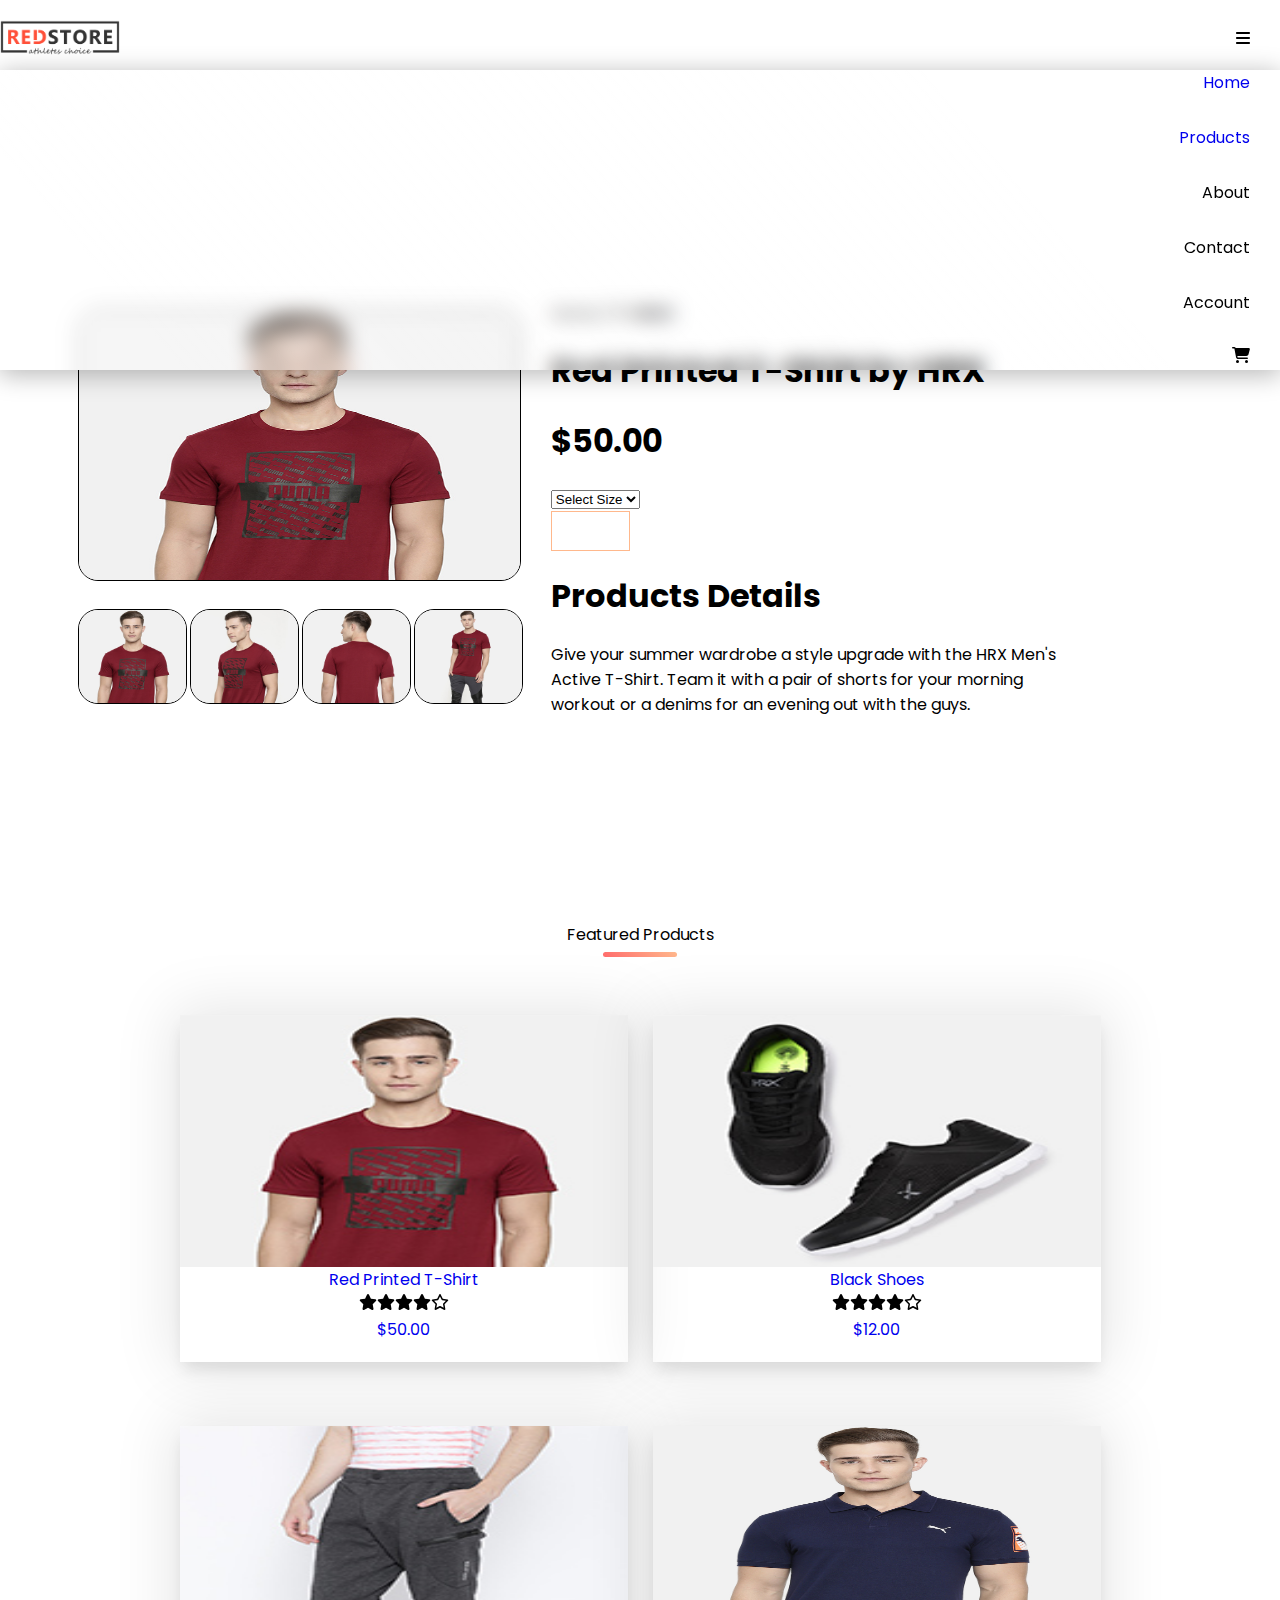
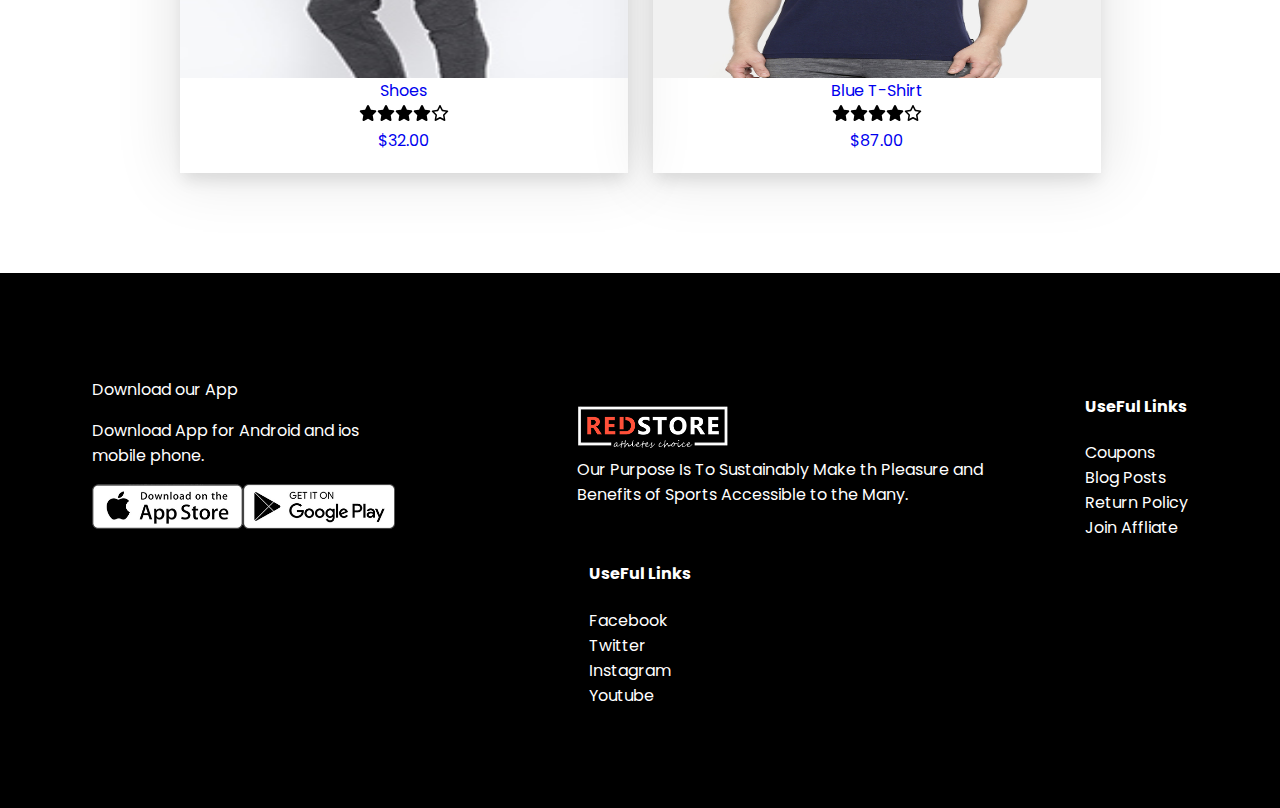
<file: second.html>
<!DOCTYPE html>
<html lang="en">
<head>
    <meta charset="UTF-8">
    <meta name="viewport" content="width=device-width, initial-scale=1.0">
    <title>Red Store</title>
    <link rel="stylesheet" href="styleproducts.css">
    <!-- <link rel="stylesheet" href="style.css"> -->
    <link href="https://fonts.googleapis.com/css2?family=Poppins&display=swap" rel="stylesheet">

</head>
<body>
    <header class="navbar">
        <div ><img src="./img/logo.png" class="logo" /></div>
        <div class="nav_elements my_element">
            <li>  <a href="index.html" >Home </a></li>
            <li> <a href="second.html" >Products</a></li>
            <li>About</li>
            <li>Contact</li>
            <li>Account</li>
            <li><svg xmlns="http://www.w3.org/2000/svg" height="1em" viewBox="0 0 576 512"><!--! Font Awesome Free 6.4.2 by @fontawesome - https://fontawesome.com License - https://fontawesome.com/license (Commercial License) Copyright 2023 Fonticons, Inc. --><path d="M0 24C0 10.7 10.7 0 24 0H69.5c22 0 41.5 12.8 50.6 32h411c26.3 0 45.5 25 38.6 50.4l-41 152.3c-8.5 31.4-37 53.3-69.5 53.3H170.7l5.4 28.5c2.2 11.3 12.1 19.5 23.6 19.5H488c13.3 0 24 10.7 24 24s-10.7 24-24 24H199.7c-34.6 0-64.3-24.6-70.7-58.5L77.4 54.5c-.7-3.8-4-6.5-7.9-6.5H24C10.7 48 0 37.3 0 24zM128 464a48 48 0 1 1 96 0 48 48 0 1 1 -96 0zm336-48a48 48 0 1 1 0 96 48 48 0 1 1 0-96z"/></svg></li>
        </div>
        <div class="bars"><svg xmlns="http://www.w3.org/2000/svg" height="1em" viewBox="0 0 448 512"><!--! Font Awesome Free 6.4.2 by @fontawesome - https://fontawesome.com License - https://fontawesome.com/license (Commercial License) Copyright 2023 Fonticons, Inc. --><path d="M0 96C0 78.3 14.3 64 32 64H416c17.7 0 32 14.3 32 32s-14.3 32-32 32H32C14.3 128 0 113.7 0 96zM0 256c0-17.7 14.3-32 32-32H416c17.7 0 32 14.3 32 32s-14.3 32-32 32H32c-17.7 0-32-14.3-32-32zM448 416c0 17.7-14.3 32-32 32H32c-17.7 0-32-14.3-32-32s14.3-32 32-32H416c17.7 0 32 14.3 32 32z"/></svg></div>

    </header>

    <section class="first">
        <div class="image_section_products_page">
            <div id="main_img">
                <img src="./img/gallery-1.jpg">
            </div>
            <div class="small_images_div">
                <div class="small_img" id="img1"><img src="./img/gallery-1.jpg"></div>
                <div class="small_img" id="img2"><img src="./img/gallery-2.jpg"></div>
                <div class="small_img" id="img3"><img src="./img/gallery-3.jpg"></div>
                <div class="small_img" id="img4"><img src="./img/gallery-4.jpg"></div>
            </div>
        </div>
        <div class="para_side">
            <div class="product.name">
                Home / <b class="pro_name">T-Shirt</b>
            </div>

            <div class="product_heading">
                <h1>Red Printed T-Shirt by HRX</h1> 
            </div>

            <div class="product_cost">
                <h1>$50.00</h1> 
            </div>
            
            <div>
                <select>
                    <option  selected>Select Size</option>
                    <option >XXL</option>
                    <option >XL</option>
                    <option>Large</option>
                    <option >Medium</option>
                    <option >Small</option>
                </select>
            </div>
                <div>
                    <input type="number" id="integerInput" name="integerInput" step="1" class="input" min="0">
                </div>


                <div><h1>Products Details</h1></div>

                <p id="para_in_products">Give your summer wardrobe a style upgrade with the HRX Men's Active T-Shirt. Team it with a pair of shorts for your morning workout or a denims for an evening out with the guys.</p>
            </div>
        </div>
    </section>
    


   
    <class class="third_section">
        <div class="parentofline">Featured Products
            <div class="line"></div>
        </div>
        <div class="third_section_images">
            <div class="card">
                <a href="second.html" class="card0">
                <img src="./img/buy-1.jpg"/>
                <div class="product_name trouser">Red Printed T-Shirt</div>
                <div><svg xmlns="http://www.w3.org/2000/svg" height="1em" viewBox="0 0 576 512"><!--! Font Awesome Free 6.4.2 by @fontawesome - https://fontawesome.com License - https://fontawesome.com/license (Commercial License) Copyright 2023 Fonticons, Inc. --><path d="M316.9 18C311.6 7 300.4 0 288.1 0s-23.4 7-28.8 18L195 150.3 51.4 171.5c-12 1.8-22 10.2-25.7 21.7s-.7 24.2 7.9 32.7L137.8 329 113.2 474.7c-2 12 3 24.2 12.9 31.3s23 8 33.8 2.3l128.3-68.5 128.3 68.5c10.8 5.7 23.9 4.9 33.8-2.3s14.9-19.3 12.9-31.3L438.5 329 542.7 225.9c8.6-8.5 11.7-21.2 7.9-32.7s-13.7-19.9-25.7-21.7L381.2 150.3 316.9 18z"/></svg><svg xmlns="http://www.w3.org/2000/svg" height="1em" viewBox="0 0 576 512"><!--! Font Awesome Free 6.4.2 by @fontawesome - https://fontawesome.com License - https://fontawesome.com/license (Commercial License) Copyright 2023 Fonticons, Inc. --><path d="M316.9 18C311.6 7 300.4 0 288.1 0s-23.4 7-28.8 18L195 150.3 51.4 171.5c-12 1.8-22 10.2-25.7 21.7s-.7 24.2 7.9 32.7L137.8 329 113.2 474.7c-2 12 3 24.2 12.9 31.3s23 8 33.8 2.3l128.3-68.5 128.3 68.5c10.8 5.7 23.9 4.9 33.8-2.3s14.9-19.3 12.9-31.3L438.5 329 542.7 225.9c8.6-8.5 11.7-21.2 7.9-32.7s-13.7-19.9-25.7-21.7L381.2 150.3 316.9 18z"/></svg><svg xmlns="http://www.w3.org/2000/svg" height="1em" viewBox="0 0 576 512"><!--! Font Awesome Free 6.4.2 by @fontawesome - https://fontawesome.com License - https://fontawesome.com/license (Commercial License) Copyright 2023 Fonticons, Inc. --><path d="M316.9 18C311.6 7 300.4 0 288.1 0s-23.4 7-28.8 18L195 150.3 51.4 171.5c-12 1.8-22 10.2-25.7 21.7s-.7 24.2 7.9 32.7L137.8 329 113.2 474.7c-2 12 3 24.2 12.9 31.3s23 8 33.8 2.3l128.3-68.5 128.3 68.5c10.8 5.7 23.9 4.9 33.8-2.3s14.9-19.3 12.9-31.3L438.5 329 542.7 225.9c8.6-8.5 11.7-21.2 7.9-32.7s-13.7-19.9-25.7-21.7L381.2 150.3 316.9 18z"/></svg><svg xmlns="http://www.w3.org/2000/svg" height="1em" viewBox="0 0 576 512"><!--! Font Awesome Free 6.4.2 by @fontawesome - https://fontawesome.com License - https://fontawesome.com/license (Commercial License) Copyright 2023 Fonticons, Inc. --><path d="M316.9 18C311.6 7 300.4 0 288.1 0s-23.4 7-28.8 18L195 150.3 51.4 171.5c-12 1.8-22 10.2-25.7 21.7s-.7 24.2 7.9 32.7L137.8 329 113.2 474.7c-2 12 3 24.2 12.9 31.3s23 8 33.8 2.3l128.3-68.5 128.3 68.5c10.8 5.7 23.9 4.9 33.8-2.3s14.9-19.3 12.9-31.3L438.5 329 542.7 225.9c8.6-8.5 11.7-21.2 7.9-32.7s-13.7-19.9-25.7-21.7L381.2 150.3 316.9 18z"/></svg><svg xmlns="http://www.w3.org/2000/svg" height="1em" viewBox="0 0 576 512"><!--! Font Awesome Free 6.4.2 by @fontawesome - https://fontawesome.com License - https://fontawesome.com/license (Commercial License) Copyright 2023 Fonticons, Inc. --><path d="M287.9 0c9.2 0 17.6 5.2 21.6 13.5l68.6 141.3 153.2 22.6c9 1.3 16.5 7.6 19.3 16.3s.5 18.1-5.9 24.5L433.6 328.4l26.2 155.6c1.5 9-2.2 18.1-9.6 23.5s-17.3 6-25.3 1.7l-137-73.2L151 509.1c-8.1 4.3-17.9 3.7-25.3-1.7s-11.2-14.5-9.7-23.5l26.2-155.6L31.1 218.2c-6.5-6.4-8.7-15.9-5.9-24.5s10.3-14.9 19.3-16.3l153.2-22.6L266.3 13.5C270.4 5.2 278.7 0 287.9 0zm0 79L235.4 187.2c-3.5 7.1-10.2 12.1-18.1 13.3L99 217.9 184.9 303c5.5 5.5 8.1 13.3 6.8 21L171.4 443.7l105.2-56.2c7.1-3.8 15.6-3.8 22.6 0l105.2 56.2L384.2 324.1c-1.3-7.7 1.2-15.5 6.8-21l85.9-85.1L358.6 200.5c-7.8-1.2-14.6-6.1-18.1-13.3L287.9 79z"/></svg></div>
                <div class="id">$50.00</div>
                </a>
            </div>  
            <div class="card">
                <a href="second.html" class="card0">
                <img src="./img/buy-2.jpg"/>
                <div class="product_name trouser">Black Shoes</div>
                <div><svg xmlns="http://www.w3.org/2000/svg" height="1em" viewBox="0 0 576 512"><!--! Font Awesome Free 6.4.2 by @fontawesome - https://fontawesome.com License - https://fontawesome.com/license (Commercial License) Copyright 2023 Fonticons, Inc. --><path d="M316.9 18C311.6 7 300.4 0 288.1 0s-23.4 7-28.8 18L195 150.3 51.4 171.5c-12 1.8-22 10.2-25.7 21.7s-.7 24.2 7.9 32.7L137.8 329 113.2 474.7c-2 12 3 24.2 12.9 31.3s23 8 33.8 2.3l128.3-68.5 128.3 68.5c10.8 5.7 23.9 4.9 33.8-2.3s14.9-19.3 12.9-31.3L438.5 329 542.7 225.9c8.6-8.5 11.7-21.2 7.9-32.7s-13.7-19.9-25.7-21.7L381.2 150.3 316.9 18z"/></svg><svg xmlns="http://www.w3.org/2000/svg" height="1em" viewBox="0 0 576 512"><!--! Font Awesome Free 6.4.2 by @fontawesome - https://fontawesome.com License - https://fontawesome.com/license (Commercial License) Copyright 2023 Fonticons, Inc. --><path d="M316.9 18C311.6 7 300.4 0 288.1 0s-23.4 7-28.8 18L195 150.3 51.4 171.5c-12 1.8-22 10.2-25.7 21.7s-.7 24.2 7.9 32.7L137.8 329 113.2 474.7c-2 12 3 24.2 12.9 31.3s23 8 33.8 2.3l128.3-68.5 128.3 68.5c10.8 5.7 23.9 4.9 33.8-2.3s14.9-19.3 12.9-31.3L438.5 329 542.7 225.9c8.6-8.5 11.7-21.2 7.9-32.7s-13.7-19.9-25.7-21.7L381.2 150.3 316.9 18z"/></svg><svg xmlns="http://www.w3.org/2000/svg" height="1em" viewBox="0 0 576 512"><!--! Font Awesome Free 6.4.2 by @fontawesome - https://fontawesome.com License - https://fontawesome.com/license (Commercial License) Copyright 2023 Fonticons, Inc. --><path d="M316.9 18C311.6 7 300.4 0 288.1 0s-23.4 7-28.8 18L195 150.3 51.4 171.5c-12 1.8-22 10.2-25.7 21.7s-.7 24.2 7.9 32.7L137.8 329 113.2 474.7c-2 12 3 24.2 12.9 31.3s23 8 33.8 2.3l128.3-68.5 128.3 68.5c10.8 5.7 23.9 4.9 33.8-2.3s14.9-19.3 12.9-31.3L438.5 329 542.7 225.9c8.6-8.5 11.7-21.2 7.9-32.7s-13.7-19.9-25.7-21.7L381.2 150.3 316.9 18z"/></svg><svg xmlns="http://www.w3.org/2000/svg" height="1em" viewBox="0 0 576 512"><!--! Font Awesome Free 6.4.2 by @fontawesome - https://fontawesome.com License - https://fontawesome.com/license (Commercial License) Copyright 2023 Fonticons, Inc. --><path d="M316.9 18C311.6 7 300.4 0 288.1 0s-23.4 7-28.8 18L195 150.3 51.4 171.5c-12 1.8-22 10.2-25.7 21.7s-.7 24.2 7.9 32.7L137.8 329 113.2 474.7c-2 12 3 24.2 12.9 31.3s23 8 33.8 2.3l128.3-68.5 128.3 68.5c10.8 5.7 23.9 4.9 33.8-2.3s14.9-19.3 12.9-31.3L438.5 329 542.7 225.9c8.6-8.5 11.7-21.2 7.9-32.7s-13.7-19.9-25.7-21.7L381.2 150.3 316.9 18z"/></svg><svg xmlns="http://www.w3.org/2000/svg" height="1em" viewBox="0 0 576 512"><!--! Font Awesome Free 6.4.2 by @fontawesome - https://fontawesome.com License - https://fontawesome.com/license (Commercial License) Copyright 2023 Fonticons, Inc. --><path d="M287.9 0c9.2 0 17.6 5.2 21.6 13.5l68.6 141.3 153.2 22.6c9 1.3 16.5 7.6 19.3 16.3s.5 18.1-5.9 24.5L433.6 328.4l26.2 155.6c1.5 9-2.2 18.1-9.6 23.5s-17.3 6-25.3 1.7l-137-73.2L151 509.1c-8.1 4.3-17.9 3.7-25.3-1.7s-11.2-14.5-9.7-23.5l26.2-155.6L31.1 218.2c-6.5-6.4-8.7-15.9-5.9-24.5s10.3-14.9 19.3-16.3l153.2-22.6L266.3 13.5C270.4 5.2 278.7 0 287.9 0zm0 79L235.4 187.2c-3.5 7.1-10.2 12.1-18.1 13.3L99 217.9 184.9 303c5.5 5.5 8.1 13.3 6.8 21L171.4 443.7l105.2-56.2c7.1-3.8 15.6-3.8 22.6 0l105.2 56.2L384.2 324.1c-1.3-7.7 1.2-15.5 6.8-21l85.9-85.1L358.6 200.5c-7.8-1.2-14.6-6.1-18.1-13.3L287.9 79z"/></svg></div>
                <div class="id">$12.00</div>
                </a>
            </div>
            <div class="card">
                <a href="second.html" class="card0">
                <img src="./img/buy-3.jpg"/>
                <div class="product_name trouser">Shoes</div>
                <div><svg xmlns="http://www.w3.org/2000/svg" height="1em" viewBox="0 0 576 512"><!--! Font Awesome Free 6.4.2 by @fontawesome - https://fontawesome.com License - https://fontawesome.com/license (Commercial License) Copyright 2023 Fonticons, Inc. --><path d="M316.9 18C311.6 7 300.4 0 288.1 0s-23.4 7-28.8 18L195 150.3 51.4 171.5c-12 1.8-22 10.2-25.7 21.7s-.7 24.2 7.9 32.7L137.8 329 113.2 474.7c-2 12 3 24.2 12.9 31.3s23 8 33.8 2.3l128.3-68.5 128.3 68.5c10.8 5.7 23.9 4.9 33.8-2.3s14.9-19.3 12.9-31.3L438.5 329 542.7 225.9c8.6-8.5 11.7-21.2 7.9-32.7s-13.7-19.9-25.7-21.7L381.2 150.3 316.9 18z"/></svg><svg xmlns="http://www.w3.org/2000/svg" height="1em" viewBox="0 0 576 512"><!--! Font Awesome Free 6.4.2 by @fontawesome - https://fontawesome.com License - https://fontawesome.com/license (Commercial License) Copyright 2023 Fonticons, Inc. --><path d="M316.9 18C311.6 7 300.4 0 288.1 0s-23.4 7-28.8 18L195 150.3 51.4 171.5c-12 1.8-22 10.2-25.7 21.7s-.7 24.2 7.9 32.7L137.8 329 113.2 474.7c-2 12 3 24.2 12.9 31.3s23 8 33.8 2.3l128.3-68.5 128.3 68.5c10.8 5.7 23.9 4.9 33.8-2.3s14.9-19.3 12.9-31.3L438.5 329 542.7 225.9c8.6-8.5 11.7-21.2 7.9-32.7s-13.7-19.9-25.7-21.7L381.2 150.3 316.9 18z"/></svg><svg xmlns="http://www.w3.org/2000/svg" height="1em" viewBox="0 0 576 512"><!--! Font Awesome Free 6.4.2 by @fontawesome - https://fontawesome.com License - https://fontawesome.com/license (Commercial License) Copyright 2023 Fonticons, Inc. --><path d="M316.9 18C311.6 7 300.4 0 288.1 0s-23.4 7-28.8 18L195 150.3 51.4 171.5c-12 1.8-22 10.2-25.7 21.7s-.7 24.2 7.9 32.7L137.8 329 113.2 474.7c-2 12 3 24.2 12.9 31.3s23 8 33.8 2.3l128.3-68.5 128.3 68.5c10.8 5.7 23.9 4.9 33.8-2.3s14.9-19.3 12.9-31.3L438.5 329 542.7 225.9c8.6-8.5 11.7-21.2 7.9-32.7s-13.7-19.9-25.7-21.7L381.2 150.3 316.9 18z"/></svg><svg xmlns="http://www.w3.org/2000/svg" height="1em" viewBox="0 0 576 512"><!--! Font Awesome Free 6.4.2 by @fontawesome - https://fontawesome.com License - https://fontawesome.com/license (Commercial License) Copyright 2023 Fonticons, Inc. --><path d="M316.9 18C311.6 7 300.4 0 288.1 0s-23.4 7-28.8 18L195 150.3 51.4 171.5c-12 1.8-22 10.2-25.7 21.7s-.7 24.2 7.9 32.7L137.8 329 113.2 474.7c-2 12 3 24.2 12.9 31.3s23 8 33.8 2.3l128.3-68.5 128.3 68.5c10.8 5.7 23.9 4.9 33.8-2.3s14.9-19.3 12.9-31.3L438.5 329 542.7 225.9c8.6-8.5 11.7-21.2 7.9-32.7s-13.7-19.9-25.7-21.7L381.2 150.3 316.9 18z"/></svg><svg xmlns="http://www.w3.org/2000/svg" height="1em" viewBox="0 0 576 512"><!--! Font Awesome Free 6.4.2 by @fontawesome - https://fontawesome.com License - https://fontawesome.com/license (Commercial License) Copyright 2023 Fonticons, Inc. --><path d="M287.9 0c9.2 0 17.6 5.2 21.6 13.5l68.6 141.3 153.2 22.6c9 1.3 16.5 7.6 19.3 16.3s.5 18.1-5.9 24.5L433.6 328.4l26.2 155.6c1.5 9-2.2 18.1-9.6 23.5s-17.3 6-25.3 1.7l-137-73.2L151 509.1c-8.1 4.3-17.9 3.7-25.3-1.7s-11.2-14.5-9.7-23.5l26.2-155.6L31.1 218.2c-6.5-6.4-8.7-15.9-5.9-24.5s10.3-14.9 19.3-16.3l153.2-22.6L266.3 13.5C270.4 5.2 278.7 0 287.9 0zm0 79L235.4 187.2c-3.5 7.1-10.2 12.1-18.1 13.3L99 217.9 184.9 303c5.5 5.5 8.1 13.3 6.8 21L171.4 443.7l105.2-56.2c7.1-3.8 15.6-3.8 22.6 0l105.2 56.2L384.2 324.1c-1.3-7.7 1.2-15.5 6.8-21l85.9-85.1L358.6 200.5c-7.8-1.2-14.6-6.1-18.1-13.3L287.9 79z"/></svg></div>
                <div class="id">$32.00</div>
                </a>
            </div>
            <div class="card">
                <a href="second.html" class="card0">
                <img src="./img/product-4.jpg"/>
                <div class="product_name trouser">Blue T-Shirt</div>
                <div><svg xmlns="http://www.w3.org/2000/svg" height="1em" viewBox="0 0 576 512"><!--! Font Awesome Free 6.4.2 by @fontawesome - https://fontawesome.com License - https://fontawesome.com/license (Commercial License) Copyright 2023 Fonticons, Inc. --><path d="M316.9 18C311.6 7 300.4 0 288.1 0s-23.4 7-28.8 18L195 150.3 51.4 171.5c-12 1.8-22 10.2-25.7 21.7s-.7 24.2 7.9 32.7L137.8 329 113.2 474.7c-2 12 3 24.2 12.9 31.3s23 8 33.8 2.3l128.3-68.5 128.3 68.5c10.8 5.7 23.9 4.9 33.8-2.3s14.9-19.3 12.9-31.3L438.5 329 542.7 225.9c8.6-8.5 11.7-21.2 7.9-32.7s-13.7-19.9-25.7-21.7L381.2 150.3 316.9 18z"/></svg><svg xmlns="http://www.w3.org/2000/svg" height="1em" viewBox="0 0 576 512"><!--! Font Awesome Free 6.4.2 by @fontawesome - https://fontawesome.com License - https://fontawesome.com/license (Commercial License) Copyright 2023 Fonticons, Inc. --><path d="M316.9 18C311.6 7 300.4 0 288.1 0s-23.4 7-28.8 18L195 150.3 51.4 171.5c-12 1.8-22 10.2-25.7 21.7s-.7 24.2 7.9 32.7L137.8 329 113.2 474.7c-2 12 3 24.2 12.9 31.3s23 8 33.8 2.3l128.3-68.5 128.3 68.5c10.8 5.7 23.9 4.9 33.8-2.3s14.9-19.3 12.9-31.3L438.5 329 542.7 225.9c8.6-8.5 11.7-21.2 7.9-32.7s-13.7-19.9-25.7-21.7L381.2 150.3 316.9 18z"/></svg><svg xmlns="http://www.w3.org/2000/svg" height="1em" viewBox="0 0 576 512"><!--! Font Awesome Free 6.4.2 by @fontawesome - https://fontawesome.com License - https://fontawesome.com/license (Commercial License) Copyright 2023 Fonticons, Inc. --><path d="M316.9 18C311.6 7 300.4 0 288.1 0s-23.4 7-28.8 18L195 150.3 51.4 171.5c-12 1.8-22 10.2-25.7 21.7s-.7 24.2 7.9 32.7L137.8 329 113.2 474.7c-2 12 3 24.2 12.9 31.3s23 8 33.8 2.3l128.3-68.5 128.3 68.5c10.8 5.7 23.9 4.9 33.8-2.3s14.9-19.3 12.9-31.3L438.5 329 542.7 225.9c8.6-8.5 11.7-21.2 7.9-32.7s-13.7-19.9-25.7-21.7L381.2 150.3 316.9 18z"/></svg><svg xmlns="http://www.w3.org/2000/svg" height="1em" viewBox="0 0 576 512"><!--! Font Awesome Free 6.4.2 by @fontawesome - https://fontawesome.com License - https://fontawesome.com/license (Commercial License) Copyright 2023 Fonticons, Inc. --><path d="M316.9 18C311.6 7 300.4 0 288.1 0s-23.4 7-28.8 18L195 150.3 51.4 171.5c-12 1.8-22 10.2-25.7 21.7s-.7 24.2 7.9 32.7L137.8 329 113.2 474.7c-2 12 3 24.2 12.9 31.3s23 8 33.8 2.3l128.3-68.5 128.3 68.5c10.8 5.7 23.9 4.9 33.8-2.3s14.9-19.3 12.9-31.3L438.5 329 542.7 225.9c8.6-8.5 11.7-21.2 7.9-32.7s-13.7-19.9-25.7-21.7L381.2 150.3 316.9 18z"/></svg><svg xmlns="http://www.w3.org/2000/svg" height="1em" viewBox="0 0 576 512"><!--! Font Awesome Free 6.4.2 by @fontawesome - https://fontawesome.com License - https://fontawesome.com/license (Commercial License) Copyright 2023 Fonticons, Inc. --><path d="M287.9 0c9.2 0 17.6 5.2 21.6 13.5l68.6 141.3 153.2 22.6c9 1.3 16.5 7.6 19.3 16.3s.5 18.1-5.9 24.5L433.6 328.4l26.2 155.6c1.5 9-2.2 18.1-9.6 23.5s-17.3 6-25.3 1.7l-137-73.2L151 509.1c-8.1 4.3-17.9 3.7-25.3-1.7s-11.2-14.5-9.7-23.5l26.2-155.6L31.1 218.2c-6.5-6.4-8.7-15.9-5.9-24.5s10.3-14.9 19.3-16.3l153.2-22.6L266.3 13.5C270.4 5.2 278.7 0 287.9 0zm0 79L235.4 187.2c-3.5 7.1-10.2 12.1-18.1 13.3L99 217.9 184.9 303c5.5 5.5 8.1 13.3 6.8 21L171.4 443.7l105.2-56.2c7.1-3.8 15.6-3.8 22.6 0l105.2 56.2L384.2 324.1c-1.3-7.7 1.2-15.5 6.8-21l85.9-85.1L358.6 200.5c-7.8-1.2-14.6-6.1-18.1-13.3L287.9 79z"/></svg></div>
                <div class="id">$87.00</div>
                </a>
            </div>
        </div>
       
    </class>

    <footer>
        <div class="footerelements">
            <div>
                <div>Download   our App</div>
                <p>Download App for Android and ios mobile phone.</p>
                <img src="./img/app-store.png"><img src="./img/play-store.png">
            </div>
            <div>
                <img src="./img/logo-white.png">
                <div>Our Purpose Is To Sustainably Make th Pleasure and </div>
                <div>Benefits of Sports Accessible to the Many.</div>
               
            </div>
            <div>
                <div><h4>UseFul Links</h4></div>
                <div>Coupons</div>
                <div>Blog Posts</div>
                <div>Return Policy</div>
                <div>Join Affliate</div>
            </div>
            <div>
                <div><h4>UseFul Links</h4></div>
                <div>Facebook</div>
                <div>Twitter</div>
                <div>Instagram</div>
                <div>Youtube</div>
            </div>
        </div>
    </footer>
  

    <script src="main.js"></script>
</body>
</html>
</file>
<file: style.css>
body{
    margin: 0;
    padding: 0;
    box-sizing: border-box;
    font-family: Poppins;
}

.navbar{
    background: linear-gradient(45deg, #fff, #ffd6d6);
    padding-top: 20px;
    display: flex;
    justify-content:space-around;
    width: 100%;
    /* background-color: black; */
    align-items: center;
}
.logo{
    width: 40%;
    height: 100%;
    /* background-color: aliceblue; */
}
.nav_elements{
    /* background-color: aqua; */
    display: flex;
   gap: 30px;
   flex-wrap: wrap;
   padding-bottom: 10px;
}
.nav_elements li{
    list-style: none;
}
.bars{
    display: none;
}
.firstsection{
    background: linear-gradient(45deg, #fff, #ffd6d6);
    padding-top: 1%;
    display: flex;
    justify-content: center;
    gap:10px;
    align-items: center;
    width: 100%;
    /* background-color: blue; */
    height: 100%;
    min-height: 100vh;
    flex-wrap: wrap;

}
.first_section_para_side{
    display: flex;
    flex-direction: column;
    font-size: 3rem;
    font-weight:bolder;
    /* background-color: brown; */
    height: 100%;
    justify-content: center;
    width: 40%;
}
.first_section_para_side p{
    font-size: 1rem;
    font-weight: lighter;
    
}
.first_section_img_side{
    display: flex;
    flex-direction: column;
    height: 100%;
    justify-content: center;
    /* background: pink; */
    height: 100%;
    width: 40%; 
}
.first_section_img{
    width: 100%;
    height: 70%;

}
.btn{
    margin-top: 10px;
    font-size: 1rem;
    border: none;
    background: linear-gradient(45deg, #ff6b6b, #ffb88c);
    color: white;
    width: 30%;
    padding:10px;
    border-radius: 20px;
}
.btn:hover{
   background: rgb(102, 100, 100);
    
}

/* ---------------------------------------SECOND DIV------------------------------- */
.second_section{
    display: flex;
    justify-content: center;
    gap:20px;
    /* background-color: aqua; */

    padding-top: 70px;
    flex-wrap: wrap;
}
.second_section img{
    width: 20vw;
    height: 50vh;
}
.third_section{
    margin-top: 10%;
    display: flex;
    flex-direction: column;
    align-items: center;
}

.parentofline{
    position: relative;
    /* background-color: aquamarine; */
    display: flex;
    justify-content: center;
}
.line{
    position: absolute;
    bottom:-10px;
    width: 50%;
    height: 5px;
    background: linear-gradient(45deg, #ff6b6b, #ffb88c);
    border-radius: 20px;
}
.third_section_images{
    margin-top: 30px;
    display: flex;
    justify-content: center;
    gap: 25px;
    flex-wrap: wrap;
   
   
}

a{
    text-decoration: none;

}
.third_section_images img{
    width: 20vw;
    height: 50vh;
}
.fourth_section{
    display: flex;
    flex-direction: column;
    align-items: center;
    margin-top: 100px;
}
.fourth_section_images{
    /* background-color: aquamarine; */
    max-width: 100vw;
    margin-top: 30px;
    display: flex;
    justify-content: center;
    gap: 25px;
    flex-wrap: wrap;
    
}
.fourth_section_images img{
    width: 20vw;
    height: 50vh;
}
/* -------------------------------------------------------fifth div----------------------------- */
.fifth_section{
    width: 100%;
    overflow: hidden;
    display: flex;
    justify-content: center;
    margin-top: 100px;
    /* background-color: aqua; */
    height: 60vh;
    background: linear-gradient(45deg, #fff, #ffd6d6);

    /* align-items: center; */
}
.clock_img{
    width: 50%;
    display: flex;
    justify-content: end;
    align-items: center;
   
}
.fifth_section img{
    width: 70%;
    height: 50vh;

}
.fifth_section_para_side{
    width: 50%;
    display: flex;
    justify-content: center;
    
    /* background-color: blue;/ */
    flex-direction: column;
}
.fifth_section_para_side p{
    max-width: 35vw;
}

/* ------------------------------------------------sixth---section---------------------------------- */
.sixth_section{
    display: flex;
    justify-content: center;
    align-items: center;
    gap:20px;
    margin-top: 100px;
    flex-wrap: wrap;
    word-wrap: break-word;
   
    
}
.card0{
    display: flex;
    flex-direction: column;
    align-items: center;
    /* box-shadow: 0px 0px 57px 7px rgba(0,0,0,0.1),0px 10px 15px -3px rgba(0,0,0,0.1);  */
    text-decoration: none;
}
.card{
    margin-top: 3%;
    display: flex;
    flex-direction: column;
    align-items: center;
    box-shadow: 0px 0px 57px 7px rgba(0,0,0,0.1),0px 10px 15px -3px rgba(0,0,0,0.1); 
    padding-bottom: 20px;
}
.card:hover{
    /* transform: translateX(5px); */
    transform: translateY(5px);
}
.card0:hover{
    transform: translateY(5px); 
}
.box{
    word-wrap: break-word;
    padding: 2% 2%;
    /* background-color: aqua; */
    width: 20%;
    font-size: 1rem;
    display: flex;
    box-shadow: 0px 0px 57px 7px rgba(0,0,0,0.1),0px 10px 15px -3px rgba(0,0,0,0.1);
    flex-direction: column;
    justify-content: center;
    align-items: center;
    gap:10px;
    border-radius: 10px;
    min-width: 300px;
    flex-wrap: wrap;
}

.img_sixth{
    /* background-color: aqua; */
    border-radius: 50%;
    display: flex;
    justify-content: center;
    
}
.box img{
   
    width: 30%;
    height: 100%;
    border-radius: 50%;
}

/* ------------------------------------------------sseventh---section---------------------------------- */
.seventh_section{
    display: flex;
    justify-content: center;
    margin-top: 100px;
    gap:20px;   
    flex-wrap: wrap;
    
} 
.logoseventh{
    filter: contrast(0);
}
.logoseventh:hover{
    filter: contrast(1);
}
/* -------------------------------foooter----------------------- */
footer{
    margin-top: 100px;
    background: black;
    color: white;
    display: flex;
    justify-content: center;
    width: 100%;
    flex-wrap: wrap;
    /* height: 100%; */
    padding:100px 0;
    
}
.footerelements{
    display: flex;
    justify-content: center;
    align-items: center;
    gap: 8%;
    width: 100%;
    height: 100%;
    flex-wrap: wrap;
}
.footerelements img{
    height: 5vh;
}

@media  (max-width: 1700px)and (min-height: 1201px) {
    
    .firstsection{
        padding-top: 16%;
        padding-bottom: 16%;
        height: 100%;
        min-height: 100%;
    }
    .first_section_para_side{
        font-size: 2rem;
    }
    .first_section_para_side p{
        font-size: 0.8rem; 
    }

    .second_section img{
        width: 35vw;
        height: 28vh;
    }

    .third_section_images img{
        width: 35vw;
        height: 28vh;
    }
   
    .fourth_section_images img{
        width: 35vw;
        height: 28vh;
    }
    .fifth_section{
        background-color: black;
        height: 40vh;
    }
    .fifth_section img{
        width: 70%;
        height: 28vh;
    
    }
    .fifth_section_para_side{
        width: 45%;
    }
    .fifth_section_para_side p{
        max-width: 45vw;
    }

    .box{
        width: 20%;
        font-size: 0.8rem;
        min-width: 250px;
    }
    .seventh_section div{
        width: 13%;
    }
    .logoseventh{
        width: 100%;
    }

    
 
  }
  @media  (max-width: 1280px)and (max-height: 1200px) {
    .nav_elements{
        display: flex;
        flex-direction: column;
        justify-content: center;
        align-items: end;
        width: 100%;
        /* padding-right: 20px; */
        position: absolute;
        top:70px;
        left: 0px;
        background: palegoldenrod;
        overflow: hidden;
        transition: max-height 0.5s;
     
    }
    .my_element {
        background: linear-gradient(
          50deg,
          rgba(255, 255, 255, 0.4) 12%,
          rgba(255, 255, 255, 0.1) 77%
        );
        background-blend-mode: ;
        box-shadow: 0px 4px 24px 1px rgba(0, 0, 0, 0.28);
        backdrop-filter: blur(10px);
        -webkit-backdrop-filter: blur(5px);
      }
      .navbar{
        display: flex;
        justify-content: space-between;
      }
      .hidden {
        display: none;
    }
    .bars{
        display: block;
        padding-right: 30px;
        cursor: pointer;
    }
    .nav_elements li{
        padding-right: 30px;
    }
   
    .firstsection{
        padding-top: 16%;
        padding-bottom: 16%;
        height: 100%;
        min-height: 100%;
    }
    .first_section_para_side{
        font-size: 2rem;
    }
    .first_section_para_side p{
        font-size: 0.8rem; 
    }

    .second_section img{
        width: 20vw;
        height: 30vh;
    }

    .third_section_images img{
        width: 20vw;
        height: 30vh;
    }
   
    .fourth_section_images img{
        width: 20vw;
        height: 30vh;
    }
    .fifth_section{
        height: 40vh;
    }
    .fifth_section img{
        width: 60%;
        height: 28vh;
    
    }
    .fifth_section_para_side{
        width: 45%;
    }
    .fifth_section_para_side p{
        max-width: 45vw;
    }

    .box{
        width: 20%;
        font-size: 0.8rem;
        min-width: 250px;
    }
    .seventh_section div{
        width: 13%;
    }
    .logoseventh{
        width: 100%;
    }

    
 
  }



  @media  (max-width: 450px){
    /* .nav_elements{
        display: none;
    } */
       .nav_elements{
        display: flex;
        flex-direction: column;
        justify-content: center;
        align-items: end;
        width: 100%;
        /* padding-right: 20px; */
        position: absolute;
        top:70px;
        left: 0px;
        background: palegoldenrod;
        overflow: hidden;
        transition: max-height 0.5s;
     
    }
    .hidden {
        display: none;
    }
   
    .my_element {
        background: linear-gradient(
          50deg,
          rgba(255, 255, 255, 0.4) 12%,
          rgba(255, 255, 255, 0.1) 77%
        );
        background-blend-mode: ;
        box-shadow: 0px 4px 24px 1px rgba(0, 0, 0, 0.28);
        backdrop-filter: blur(10px);
        -webkit-backdrop-filter: blur(5px);
      }
    .bars{
        display: block;
        padding-right: 30px;
        cursor: pointer;
    }
    .nav_elements li{
        padding-right: 30px;
    }
    .firstsection{
        padding-top: 16%;
        padding-bottom: 16%;
        height: 100%;
        min-height: 100%;
    }
  
    .first_section_img_side{
        display: none;
    }
    .first_section_para_side{
        font-size: 2rem;
        width: 90%;
    }
    .first_section_para_side p{
        font-size: 0.8rem; 
    }
   
    .second_section img{
        width: 40vw;
        height: 25vh;
    }
    .third_section{
        width: 100%;
       
    }

    .third_section_images img{
        width: 70vw;
        height: 47vh;
    }
   
    .fourth_section_images img{
        width: 70vw;
        height: 47vh;
    }
   
    .fifth_section{
        background-color: black;
        padding: 50px 0;
        font-size: 0.8rem;
        height: 100%;
        overflow-x: hidden;
    }
    .clock_img{
        width: 30%;
    }
    .fifth_section img{
        width: 100%;
        height: 20vh;
    
    }
    .fifth_section_para_side{
        width: 60%;
    }
    .fifth_section_para_side p{
        max-width: 90%;
    }

    .box{
        width: 20%;
        font-size: 0.8rem;
        min-width: 250px;
    }
    .seventh_section div{
        width: 13%;
    }
    .logoseventh{
        width: 100%;
    }
    .btn{
        width: 50%;
        padding:20px;
    }
  }
</file>
<file: styleproducts.css>
body{
    margin: 0;
    padding: 0;
    box-sizing: border-box;
    font-family: Poppins;
}

.navbar{
    /* background: linear-gradient(45deg, #ff6b6b, #ffb88c); */
    padding-top: 20px;
    display: flex;
    justify-content:space-around;
    width: 100%;
    /* background-color: black; */
    align-items: center;
}
.bars{
    display: none;
}
.logo{
    width: 40%;
    height: 100%;
    /* background-color: aliceblue; */
}
.nav_elements{
    /* background-color: aqua; */
    display: flex;
   gap: 30px;
   flex-wrap: wrap;
}
.nav_elements li{
    list-style: none;
}

/* ----------------------product-page-------------------------- */
section{
    display: flex;
    justify-content: center;
    height: 90vh;
    align-items: center;
    gap: 30px;
    /* background-color: aqua; */
}
.image_section_products_page{
    display: flex;
    justify-content: center;
   align-items:end;
    flex-direction: column;
    /* background-color: #ffb88c; */
    /* border:2px solid black; */
    gap:30px;
    width:50%;
    
}
.first{
    margin-top: 50px;
    /* background-color: aqua; */
}
#main_img{
    display: flex;
    justify-content: end;
    width: 50%;
    /* background-color: #ffb88c; */
    height: 50vh;
}
#main_img img{
    width: 100%;
    height: 100%;
    background-color: gainsboro;
    border: 1px solid black;
    border-radius: 20px;
    

}
.small_images_div{
    display: flex;
    gap: 5px;
    /* background-color: aliceblue; */
    width: 50%;
    justify-content:center ;

}
.small_img{
    width: 70%;
}
.small_img img{
    width: 100%;
    height: 80%;
    border: 1px solid black;
    border-radius: 20px;
}
a{
    text-decoration: none;
    
}
.input{
 width: 10%;
 text-align: center;
 height: 4vh;
 border: 1px solid #ffb88c;;
}

.para_side{
    width: 70%;
}
p{
    width: 70%;
}

.third_section{
    margin-top: 100px;
    display: flex;
    flex-direction: column;
    align-items: center;
}
.parentofline{
    position: relative;
    /* background-color: aquamarine; */
    display: flex;
    justify-content: center;
}
.line{
    position: absolute;
    bottom:-10px;
    width: 50%;
    height: 5px;
    background: linear-gradient(45deg, #ff6b6b, #ffb88c);
    border-radius: 20px;
}
.third_section_images{
    margin-top: 30px;
    display: flex;
    justify-content: center;
    gap: 25px;
    flex-wrap: wrap;
   
   
}
.third_section_images img{
    width: 20vw;
    height: 50vh;
}
footer{
    margin-top: 100px;
    background: black;
    color: white;
    display: flex;
    justify-content: center;
    width: 100%;
    flex-wrap: wrap;
    /* height: 100%; */
    padding:100px 0;
    
}
.footerelements{
    display: flex;
    justify-content: center;
    align-items: center;
    gap: 8%;
    width: 100%;
    height: 100%;
    flex-wrap: wrap;
}
.footerelements img{
    height: 5vh;
}
.card0{
    display: flex;
    flex-direction: column;
    align-items: center;
    /* box-shadow: 0px 0px 57px 7px rgba(0,0,0,0.1),0px 10px 15px -3px rgba(0,0,0,0.1);  */
    text-decoration: none;
}
.card{
    margin-top: 3%;
    display: flex;
    flex-direction: column;
    align-items: center;
    box-shadow: 0px 0px 57px 7px rgba(0,0,0,0.1),0px 10px 15px -3px rgba(0,0,0,0.1); 
    padding-bottom: 20px;
}
.card:hover{
    /* transform: translateX(5px); */
    transform: translateY(5px);
}
.card0:hover{
    transform: translateY(5px); 
}
@media  (max-width: 1700px)and (min-height: 1201px) {
    .third_section_images img{
        width: 35vw;
        height: 28vh;
    }

    #main_img{
        display: flex;
        justify-content: center;
        width: 95%;
        /* background-color: #ffb88c; */
        height: 35vh;
    }
    #main_img img{
        width: 100%;
        height: 100%;
        background-color: gainsboro;
        border: 1px solid black;
        border-radius: 20px;
        
    
    }
    .small_images_div{
        display: flex;
        gap: 5px;
        /* background-color: aliceblue; */
        width: 90%;
        justify-content:center ;
    
    }
}

@media  (max-width: 1280px)and (max-height: 1200px) {
    .nav_elements{
        display: flex;
        flex-direction: column;
        justify-content: center;
        align-items: end;
        width: 100%;
        /* padding-right: 20px; */
        position: absolute;
        top:70px;
        left: 0px;
        background: palegoldenrod;
        overflow: hidden;
        transition: max-height 0.5s;
     
    }
    .hidden {
        display: none;
    }
    .my_element {
        background: linear-gradient(
          50deg,
          rgba(255, 255, 255, 0.4) 12%,
          rgba(255, 255, 255, 0.1) 77%
        );
        background-blend-mode: ;
        box-shadow: 0px 4px 24px 1px rgba(0, 0, 0, 0.28);
        backdrop-filter: blur(10px);
        -webkit-backdrop-filter: blur(5px);
      }
      .navbar{
        display: flex;
        justify-content: space-between;
      }
    .bars{
        display: block;
        padding-right: 30px;
        cursor: pointer;
    }
    .nav_elements li{
        padding-right: 30px;
    }
  
    .third_section{
        margin-top: 0;
        width: 100%;
       
    }
    .third_section_images img{
        width: 35vw;
        height: 28vh;
    }

    #main_img{
        display: flex;
        justify-content: center;
        width: 85%;
        /* background-color: #ffb88c; */
        height: 30vh;
    }
    #main_img img{
        width: 100%;
        height: 100%;
        background-color: gainsboro;
        border: 1px solid black;
        border-radius: 20px;
        
    
    }
    .small_images_div{
        display: flex;
        gap: 5px;
        /* background-color: aliceblue; */
        width: 85%;
        justify-content:center ;
    
    }
}

@media  (max-width: 450px){
    .nav_elements{
        display: flex;
        flex-direction: column;
        justify-content: center;
        align-items: end;
        width: 100%;
        /* padding-right: 20px; */
        position: absolute;
        top:70px;
        left: 0px;
        background: palegoldenrod;
        overflow: hidden;
        transition: max-height 0.5s;
     
    }
    .hidden {
        display: none;
    }
   
    .my_element {
        background: linear-gradient(
          50deg,
          rgba(255, 255, 255, 0.4) 12%,
          rgba(255, 255, 255, 0.1) 77%
        );
        background-blend-mode: ;
        box-shadow: 0px 4px 24px 1px rgba(0, 0, 0, 0.28);
        backdrop-filter: blur(10px);
        -webkit-backdrop-filter: blur(5px);
      }
    .bars{
        display: block;
        padding-right: 30px;
        cursor: pointer;
    }
    .nav_elements li{
        padding-right: 30px;
    }

    .third_section{
        width: 100%;
        margin-top: 50px;
       
    }

    .third_section_images img{
        width: 70vw;
        height: 47vh;
    }
   


    section{
        display: flex;
        justify-content: center;
        flex-direction: column;
        height: 100%;
        align-items: center;
        gap: 30px;
        /* background-color: aqua; */
    }
    .first{
        margin-top: 50px;
        height: 100%;
        /* background-color: aqua; */
    }
    .image_section_products_page{
        display: flex;
        justify-content: center;
       align-items:center;
        flex-direction: column;
        /* background-color: #ffb88c; */
        /* border:2px solid black; */
        gap:30px;
        width:90%;
        
    }
   
    #main_img{
        display: flex;
        justify-content: center;
        width: 80%;
        /* background-color: #ffb88c; */
        height: 45vh;
    }
    #main_img img{
        width: 100%;
        height: 100%;
        background-color: gainsboro;
        border: 1px solid black;
        border-radius: 20px;
        
    
    }
    .small_images_div{
        display: flex;
        gap: 5px;
        /* background-color: aliceblue; */
        width: 90%;
        justify-content:center ;
    
    }
    .small_img{
        width: 70%;
    }
    .small_img img{
        width: 100%;
        height: 80%;
        border: 1px solid black;
        border-radius: 7px;
    }
    
    .input{
     width: 10%;
     text-align: center;
     height: 4vh;
     border: 1px solid #ffb88c;;
    }
    
    .para_side{
        font-size: 0.8rem;
        width: 80%;
        background-color: gainsboro;
        border-radius: 5px;
        padding:10px 10px;
    }
    p{
        width: 90%;
    }
}
</file>
